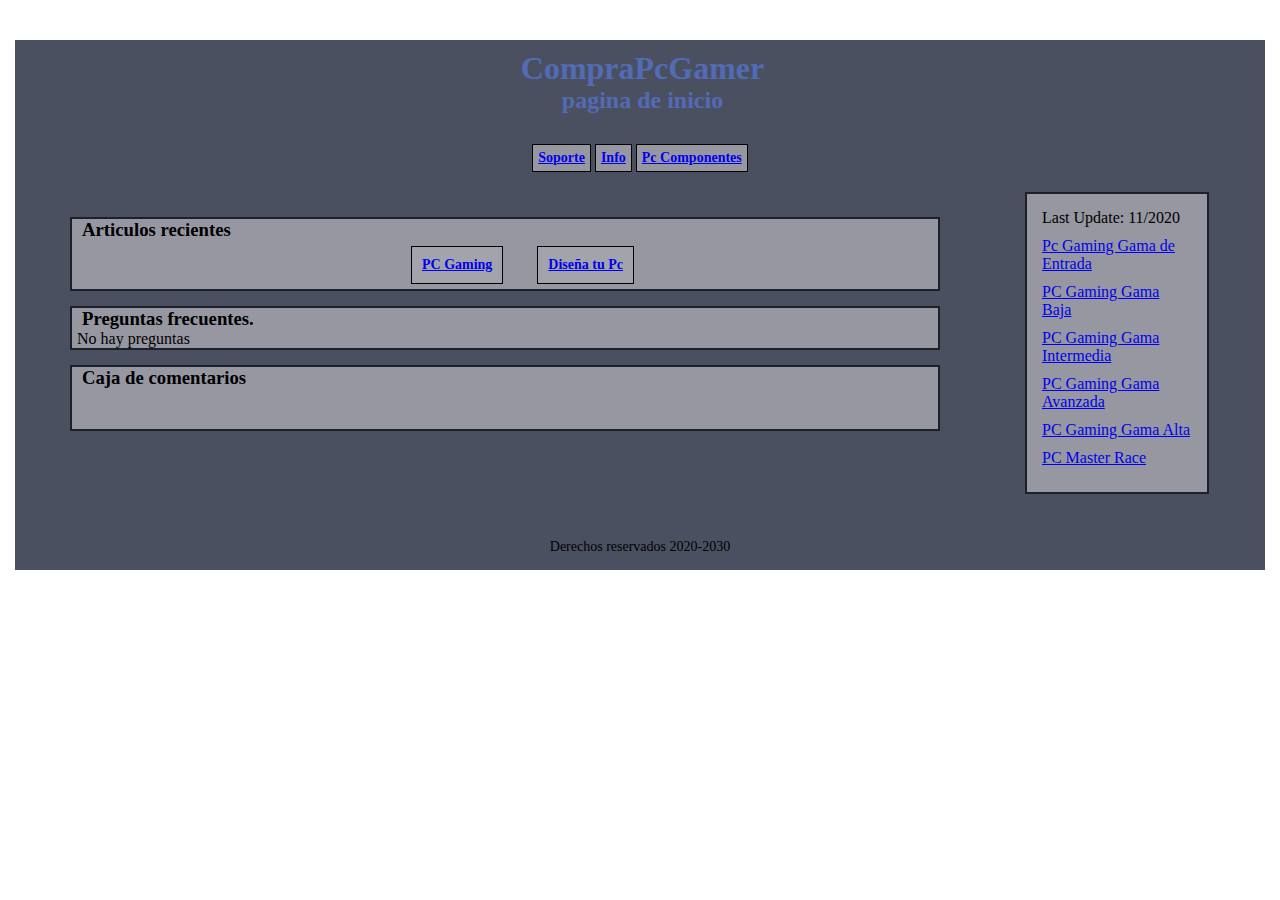
<file: index.html>
<!DOCTYPE html>
<html lang="es">

<head>
    <title>
        CompraPcGamer - Inicio
    </title>
    <meta http-equiv="Content-Type" content="text/html; charset=utf-8" />
    <meta name="description" content="Compra tu pc gamer ideal al mejor precio o diseñalo tu mismo.">
    <meta name="author" content="Dtar380, PcComponentes">
    <meta name="keywords" content="Pc, Pc gamer, Compra, Gamer, Compra pc gamer, pc, pc gamer, compra, gamer, compra pc gamer">
    <link href="imagenes/Logo CompraPcGamer.png" type="images/x-icon" rel="shortcut icon">
    <link rel="stylesheet" href="estilos.css">
</head>

<body>
    <div>
        <header>
            <h1>
                CompraPcGamer
            </h1>
            <h2>
                pagina de inicio
            </h2>
        </header>
        <nav>
            <ul>
                <li>
                    <a href="https://www.pccomponentes.com/soporte/">Soporte</a>
                </li>
                <li>
                    <a href="info.html">Info</a>
                </li>
                <li>
                    <a href="https://www.pccomponentes.com">Pc Componentes</a>
                </li>
            </ul>
        </nav>
        <section>
            <!-- Articulo 1 -->
            <article>
                <p>
                    <h3>
                        Articulos recientes
                    </h3>
                </p>
                <p>
                    <ul class="Ul_art1">
                        <li class="Botones_li">
                            <a href="PC Gaming.html">PC Gaming</a>
                        </li>
                        <li class="Botones_li">
                            <a href="https://www.pccomponentes.com/configurador/">Diseña tu Pc</a>
                        </li>
                    </ul>
                </p>
            </article>
            <!-- Articulo 2 -->
            <article>
                <p>
                    <h3>
                        Preguntas frecuentes.
                    </h3>
                </p>
                <p>
                    No hay preguntas
                </p>
            </article>
            <!-- Articulo 3 -->
            <article>
                <p>
                    <h3>
                        Caja de comentarios
                    </h3>
                </p>
                <p>
                    <div id="disqus_thread"></div>
                    <script>
                    
                    /**
                    *  RECOMMENDED CONFIGURATION VARIABLES: EDIT AND UNCOMMENT THE SECTION BELOW TO INSERT DYNAMIC VALUES FROM YOUR PLATFORM OR CMS.
                    *  LEARN WHY DEFINING THESE VARIABLES IS IMPORTANT: https://disqus.com/admin/universalcode/#configuration-variables*/
                    /*
                    var disqus_config = function () {
                    this.page.url = PAGE_URL;  // Replace PAGE_URL with your page's canonical URL variable
                    this.page.identifier = PAGE_IDENTIFIER; // Replace PAGE_IDENTIFIER with your page's unique identifier variable
                    };
                    */
                    (function() { // DON'T EDIT BELOW THIS LINE
                    var d = document, s = d.createElement('script');
                    s.src = 'https://comprapcgamer-v2.disqus.com/embed.js';
                    s.setAttribute('data-timestamp', +new Date());
                    (d.head || d.body).appendChild(s);
                    })();
                    </script>
                    <noscript>Please enable JavaScript to view the <a href="https://disqus.com/?ref_noscript">comments powered by Disqus.</a></noscript>
                </p>
            </article>
        </section>
        <aside>
            <ul>
                <li>
                    Last Update: <time datetime="17/11/2020">11/2020</time>
                </li>
                <li>
                    <a href="PC Gaming Gama de Entrada.html">Pc Gaming Gama de Entrada</a>
                </li>
                <li>
                    <a href="PC Gaming Gama Baja.html">PC Gaming Gama Baja</a>
                </li>
                <li>
                    <a href="PC Gaming Gama Intermedia.html">PC Gaming Gama Intermedia</a>
                </li>
                <li>
                    <a href="PC Gaming Gama Avanzada.html">PC Gaming Gama Avanzada</a>
                </li>
                <li>
                    <a href="PC Gaming Gama Alta.html">PC Gaming Gama Alta</a>
                </li>
                <li>
                    <a href="PC Master Race.html">PC Master Race</a>
                </li>
            </ul>
        </aside>
        <footer>
            Derechos reservados 2020-2030
        </footer>
    </div>

</body>

</html>
</file>
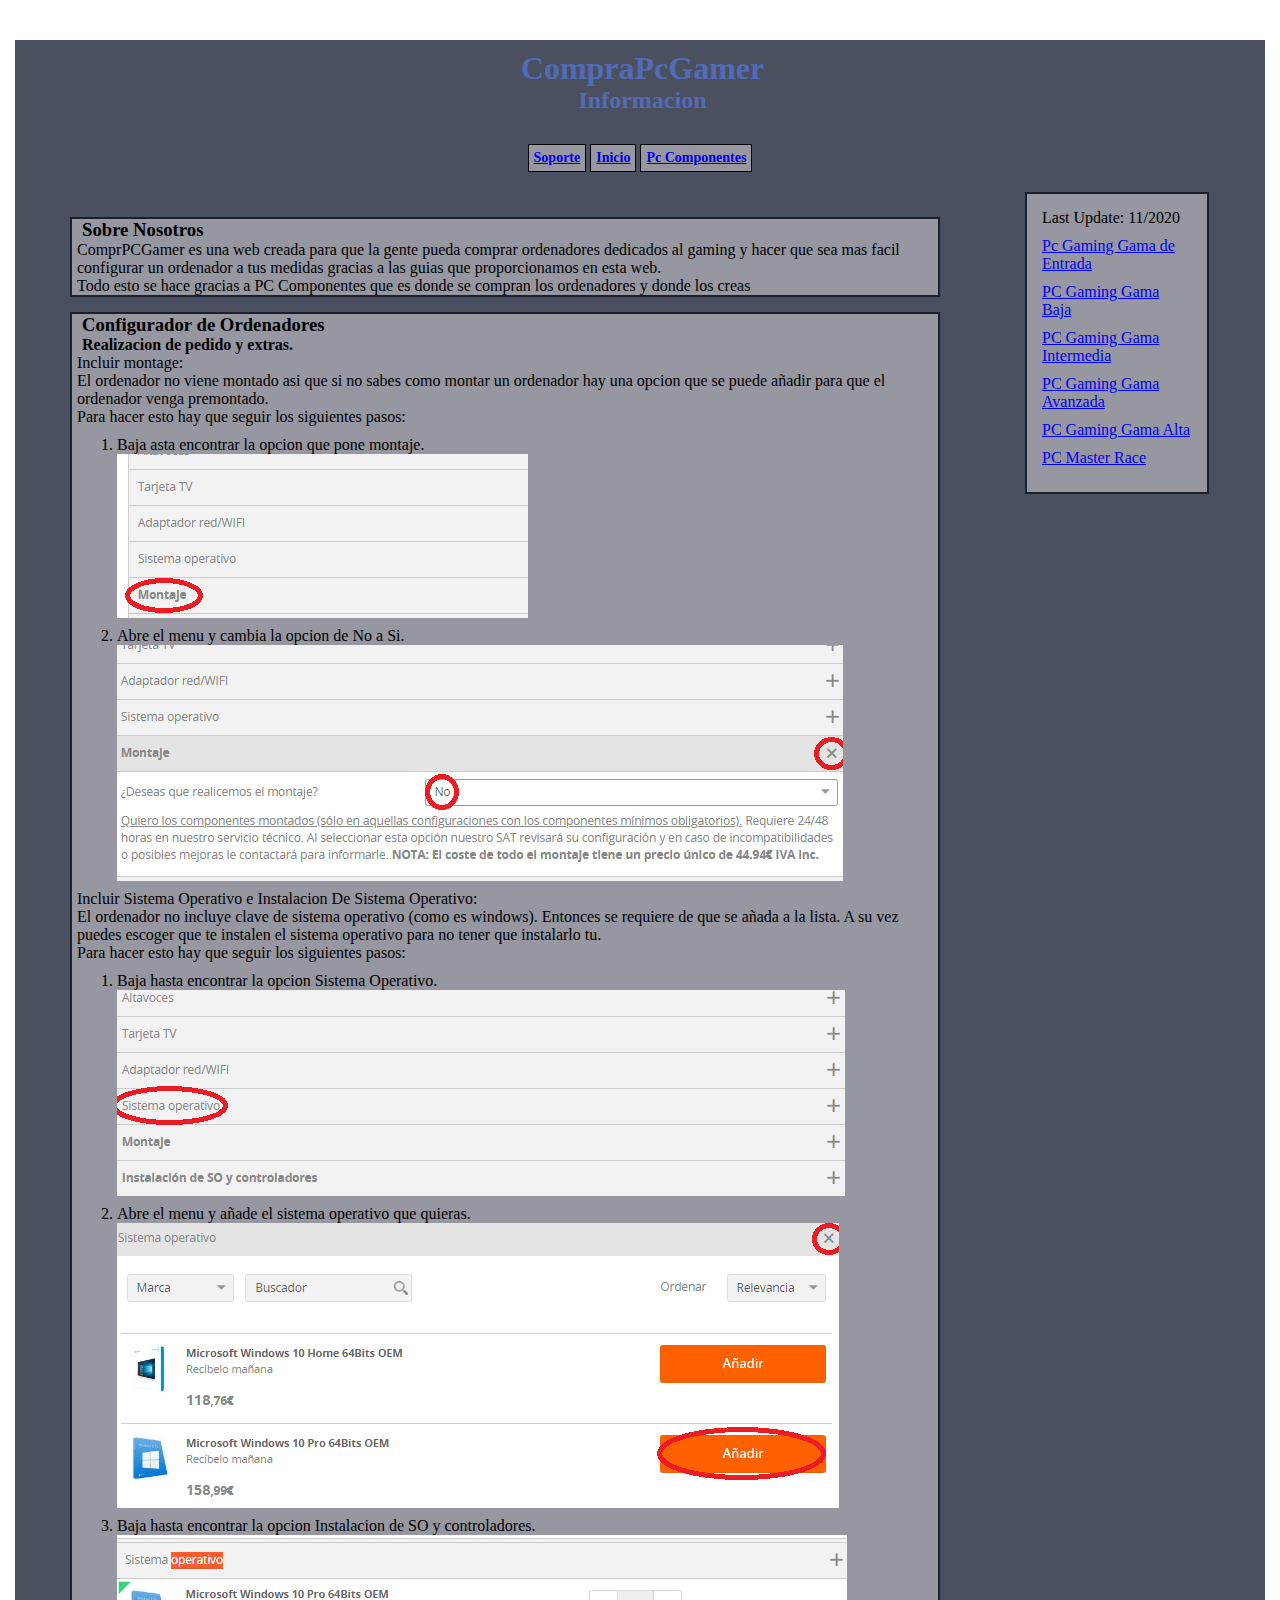
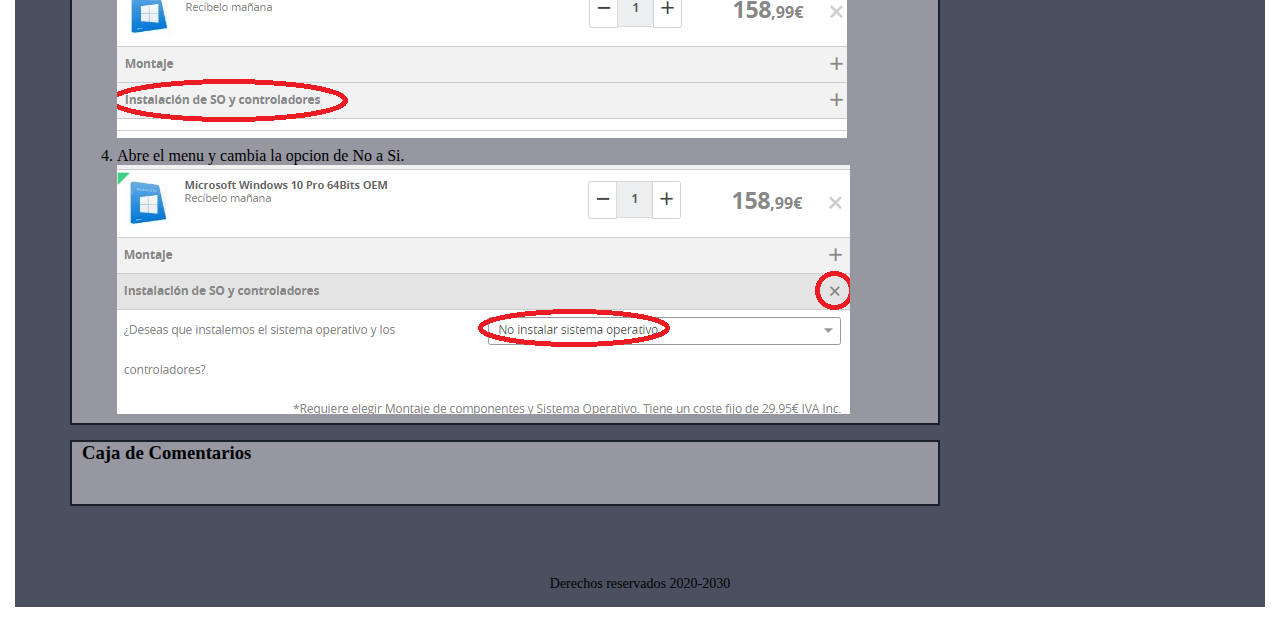
<file: info.html>
<!DOCTYPE html>

<html lang="es">

    <head>
        <title>
            CompraPcGamer - Info
        </title>
        <meta http-equiv="Content-Type" content="text/html; charset=utf-8" />
        <meta name="description" content="Compra tu pc gamer ideal al mejor precio o diseñalo tu mismo.">
        <meta name="author" content="Dtar380, PcComponentes">
        <meta name="keywords" content="Pc, Pc gamer, Compra, Gamer, Compra pc gamer, pc, pc gamer, compra, gamer, compra pc gamer">
        <link href="imagenes/Logo CompraPcGamer.png" type="images/x-icon" rel="shortcut icon">
        <link rel="stylesheet" href="estilos.css">
    </head>

    <body>
        <div>
            <header>
                <h1>
                    CompraPcGamer
                </h1>
                <h2>
                    Informacion
                </h2>
            </header>
            <nav>
                <ul>
                    <li>
                        <a href="https://www.pccomponentes.com/soporte/">Soporte</a>
                    </li>
                    <li>
                        <a href="index.html">Inicio</a>
                    </li>
                    <li>
                        <a href="https://www.pccomponentes.com">Pc Componentes</a>
                    </li>
                </ul>
            </nav>
            <section>
                <!-- Articulo 1 -->
                <article>
                    <p>
                        <h3>
                            Sobre Nosotros
                        </h3>
                    </p>
                    <p>
                        ComprPCGamer es una web creada para que la gente pueda comprar ordenadores dedicados al 
                        gaming y hacer que sea mas facil configurar un ordenador a tus medidas gracias a las 
                        guias que proporcionamos en esta web.
                        <br>
                        Todo esto se hace gracias a PC Componentes que es donde se compran los ordenadores y 
                        donde los creas
                    </p>
                </article>
                <!-- Articulo 2 --><!-- Guias de pedido --> 
                <article>
                    <p>
                        <h3>
                            Configurador de Ordenadores
                        </h3>
                    </p>
                    <p>
                        <h4>
                            Realizacion de pedido y extras.
                        </h4>
                            Incluir montage:
                            <br>
                            El ordenador no viene montado asi que si no sabes como montar un ordenador hay 
                            una opcion que se puede añadir para que el ordenador venga premontado.
                            <br>
                            Para hacer esto hay que seguir los siguientes pasos:
                            <ol>
                                <li>
                                    Baja asta encontrar la opcion que pone montaje.
                                    <br>
                                    <img src="Imagenes/ConfigMont1.png">
                                </li>
                                <li>
                                    Abre el menu y cambia la opcion de No a Si.
                                    <br>
                                    <img src="Imagenes/ConfigMont2.png">
                                </li>
                            </ol>
                            Incluir Sistema Operativo e Instalacion De Sistema Operativo:
                            <br>
                            El ordenador no incluye clave de sistema operativo (como es windows). Entonces se
                            requiere de que se añada a la lista. A su vez puedes escoger que te instalen el
                            sistema operativo para no tener que instalarlo tu.
                            <br>
                            Para hacer esto hay que seguir los siguientes pasos:
                            <ol>
                                <li>
                                    Baja hasta encontrar la opcion Sistema Operativo.
                                    <br>
                                    <img src="Imagenes/ConfigSO1.png">
                                </li>
                                <li>
                                    Abre el menu y añade el sistema operativo que quieras.
                                    <br>
                                    <img src="Imagenes/ConfigOS2.png">
                                </li>
                                <li>
                                    Baja hasta encontrar la opcion Instalacion de SO y controladores.
                                    <br>
                                    <img src="Imagenes/ConfigSO3.png">
                                </li>
                                <li>
                                    Abre el menu y cambia la opcion de No a Si.
                                    <br>
                                    <img src="Imagenes/ConfigSO4.png">
                                </li>
                            </ol>
                    </p>
                </article>
                <!-- Articulo 3 -->
                <article>
                    <p>
                        <h3>
                            Caja de Comentarios
                        </h3>
                    </p>
                    <p>
                        <div id="disqus_thread"></div>
                        <script>
                        
                        /**
                        *  RECOMMENDED CONFIGURATION VARIABLES: EDIT AND UNCOMMENT THE SECTION BELOW TO INSERT DYNAMIC VALUES FROM YOUR PLATFORM OR CMS.
                        *  LEARN WHY DEFINING THESE VARIABLES IS IMPORTANT: https://disqus.com/admin/universalcode/#configuration-variables*/
                        /*
                        var disqus_config = function () {
                        this.page.url = PAGE_URL;  // Replace PAGE_URL with your page's canonical URL variable
                        this.page.identifier = PAGE_IDENTIFIER; // Replace PAGE_IDENTIFIER with your page's unique identifier variable
                        };
                        */
                        (function() { // DON'T EDIT BELOW THIS LINE
                        var d = document, s = d.createElement('script');
                        s.src = 'https://comprapcgamer-v2.disqus.com/embed.js';
                        s.setAttribute('data-timestamp', +new Date());
                        (d.head || d.body).appendChild(s);
                        })();
                        </script>
                        <noscript>Please enable JavaScript to view the <a href="https://disqus.com/?ref_noscript">comments powered by Disqus.</a></noscript>
                    </p>
                </article>
            </section>
            <aside>
                <ul>
                    <li>
                        Last Update: <time datetime="17/11/2020">11/2020</time>
                    </li>
                    <li>
                        <a href="PC Gaming Gama de Entrada.html">Pc Gaming Gama de Entrada</a>
                    </li>
                    <li>
                        <a href="PC Gaming Gama Baja.html">PC Gaming Gama Baja</a>
                    </li>
                    <li>
                        <a href="PC Gaming Gama Intermedia.html">PC Gaming Gama Intermedia</a>
                    </li>
                    <li>
                        <a href="PC Gaming Gama Avanzada.html">PC Gaming Gama Avanzada</a>
                    </li>
                    <li>
                        <a href="PC Gaming Gama Alta.html">PC Gaming Gama Alta</a>
                    </li>
                    <li>
                        <a href="PC Master Race.html">PC Master Race</a>
                    </li>
                </ul>
            </aside>
            <footer>
                Derechos reservados 2020-2030
            </footer>
        </div>
    </body>

</html>
</file>
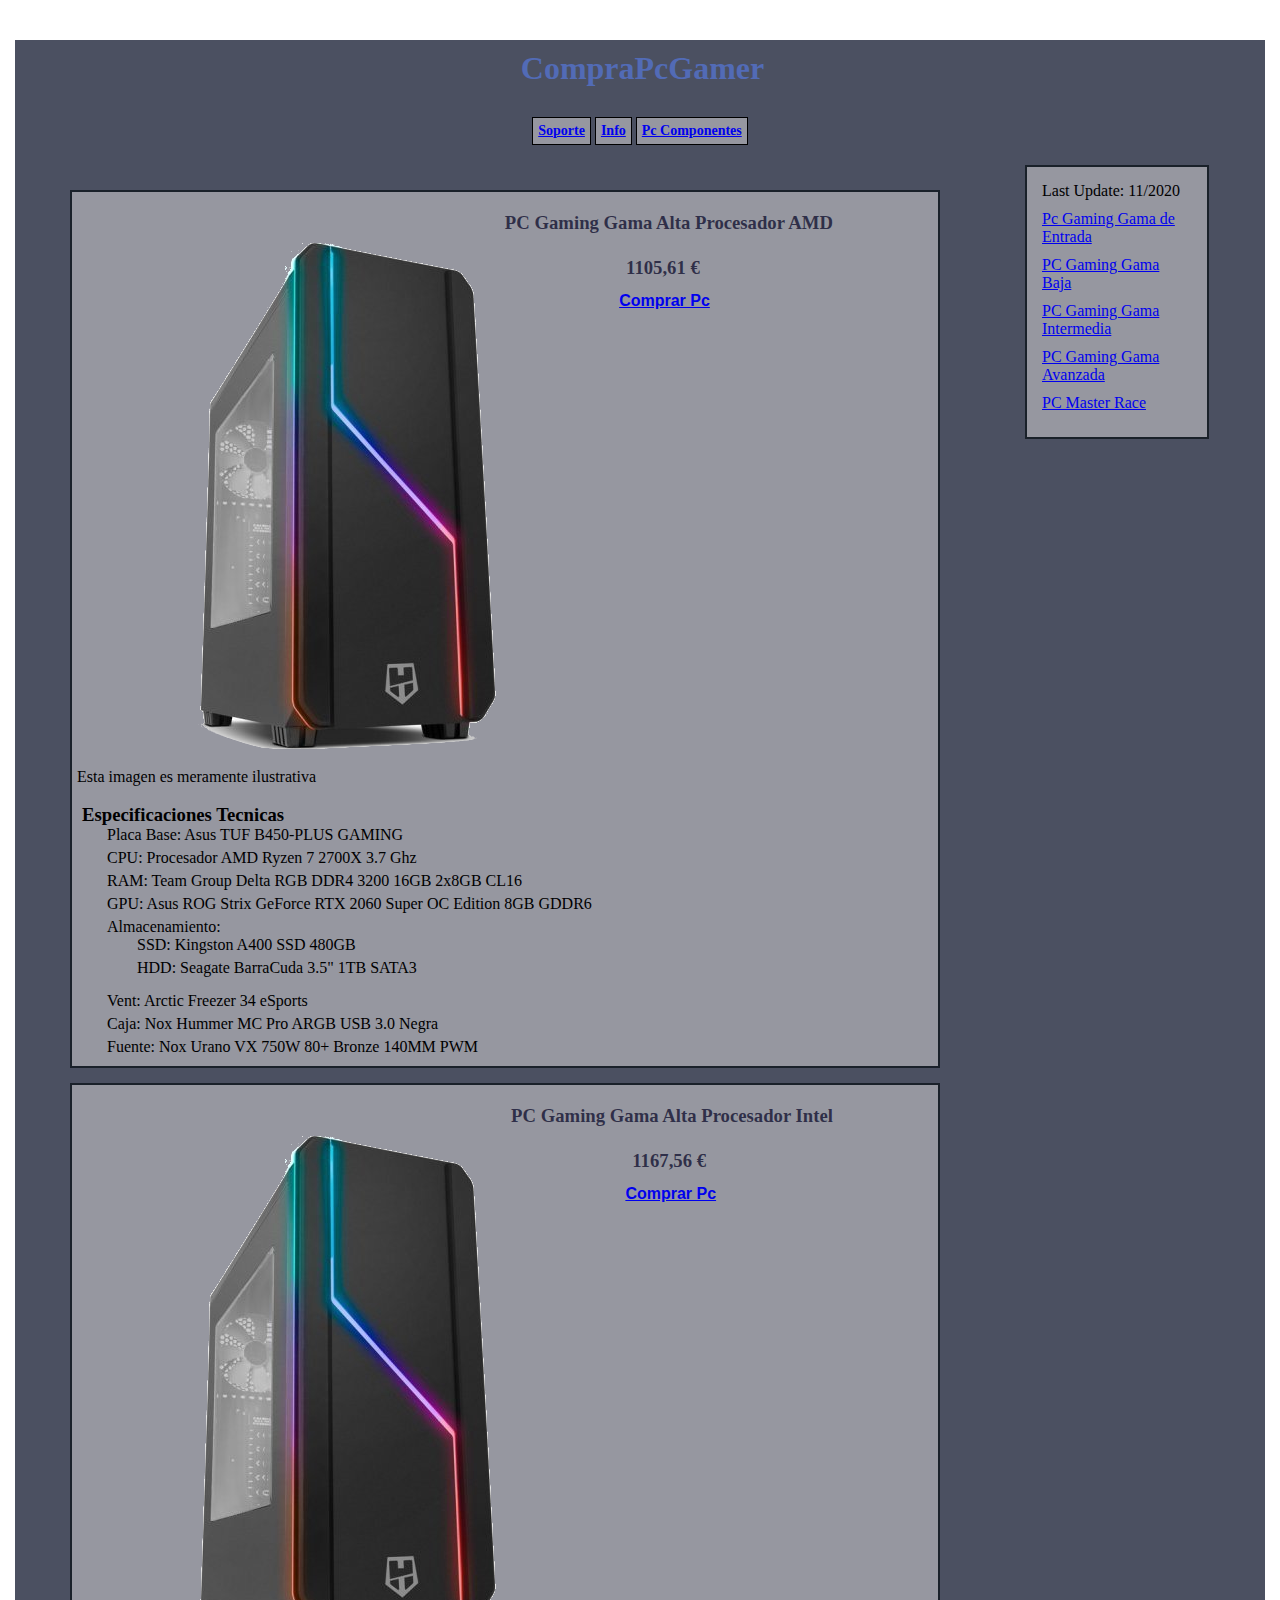
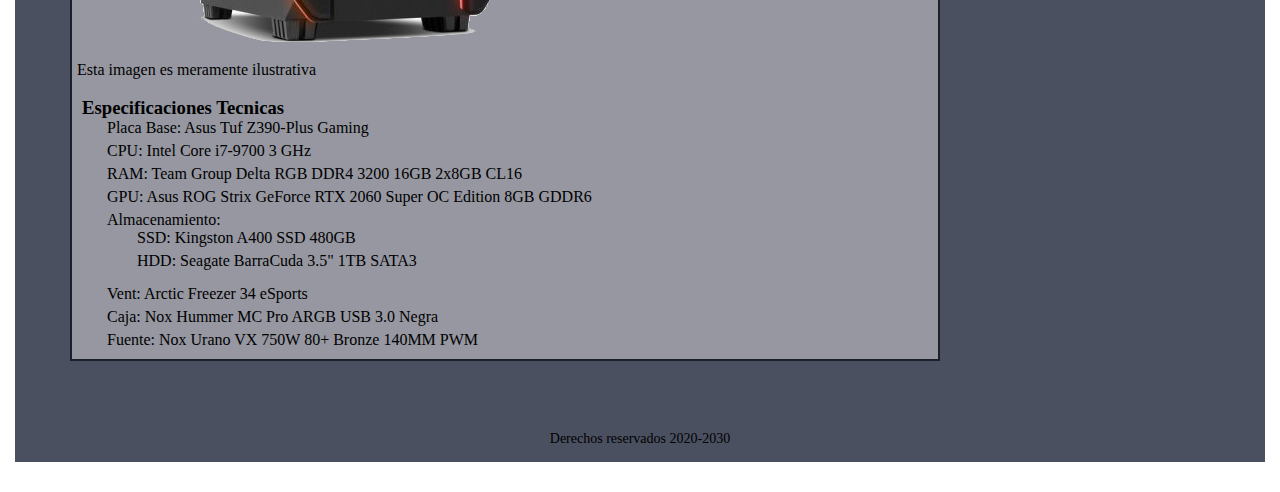
<file: PC Gaming Gama Alta.html>
<!DOCTYPE html>

<html lang="es">

    <head>
        <title>
            CompraPcGamer - Tienda
        </title>
        <meta http-equiv="Content-Type" content="text/html; charset=utf-8" />
        <meta name="description" content="Compra tu pc gamer ideal al mejor precio o diseñalo tu mismo.">
        <meta name="author" content="Dtar380, PcComponentes">
        <meta name="keywords" content="Pc, Pc gamer, Compra, Gamer, Compra pc gamer, pc, pc gamer, compra, gamer, compra pc gamer">
        <link href="imagenes/Logo CompraPcGamer.png" type="images/x-icon" rel="shortcut icon">
        <link rel="stylesheet" href="estilos.css">
    </head>

    <body>
        <div>
            <header>
                <h1>
                    CompraPcGamer
                </h1>
            </header>
            <nav>
                <ul>
                    <li>
                        <a href="https://www.pccomponentes.com/soporte/">Soporte</a>
                    </li>
                    <li>
                        <a href="info.html">Info</a>
                    </li>
                    <li>
                        <a href="https://www.pccomponentes.com">Pc Componentes</a>
                    </li>
                </ul>
            </nav>
            <section>
                <article>
                    <p>
                        <h3 class="titulopc">
                            PC Gaming Gama Alta Procesador AMD
                        </h3>
                        <h3 class="preciopc">
                            1105,61 €
                        </h3>
                        <h4 class="enlacepc">
                            <a href="https://www.pccomponentes.com/configurador/Fa7e8264D">Comprar Pc</a>
                        </h4>
                    </p>
                    <p>
                        <img src="Imagenes/Caja PC Gaming GAt.png">
                        <br>
                        <font size="3">
                            Esta imagen es meramente ilustrativa
                        </font>
                        <br>
                        <br>
                        <h3>
                            Especificaciones Tecnicas
                        </h3>
                        <ul>
                            <li>
                                Placa Base: Asus TUF B450-PLUS GAMING
                            </li>
                            <li>
                                CPU: Procesador AMD Ryzen 7 2700X 3.7 Ghz
                            </li>
                            <li>
                                RAM: Team Group Delta RGB DDR4 3200 16GB 2x8GB CL16
                            </li>
                            <li>
                                GPU: Asus ROG Strix GeForce RTX 2060 Super OC Edition 8GB GDDR6
                            </li>
                            <li>
                                Almacenamiento:
                                <ul>
                                    <li>
                                        SSD: Kingston A400 SSD 480GB
                                    </li>
                                    <li>
                                        HDD: Seagate BarraCuda 3.5" 1TB SATA3
                                    </li>
                                </ul>
                            </li>
                            <li>
                                Vent: Arctic Freezer 34 eSports
                            </li>
                            <li>
                                Caja: Nox Hummer MC Pro ARGB USB 3.0 Negra
                            </li>
                            <li>
                                Fuente: Nox Urano VX 750W 80+ Bronze 140MM PWM
                            </li>
                        </ul>
                    </p>
                </article>
                <article>
                    <p>
                        <h3 class="titulopc">
                            PC Gaming Gama Alta Procesador Intel
                        </h3>
                        <h3 class="preciopc">
                            1167,56 €
                        </h3>
                        <h4 class="enlacepc">
                            <a href="https://www.pccomponentes.com/configurador/Da5f051fA">Comprar Pc</a>
                        </h4>
                    </p>
                    <p>
                        <img src="Imagenes/Caja PC Gaming GAt.png">
                        <br>
                        <font size="3">
                            Esta imagen es meramente ilustrativa
                        </font>
                        <br>
                        <br>
                        <h3>
                            Especificaciones Tecnicas
                        </h3>
                        <ul>
                            <li>
                                Placa Base: Asus Tuf Z390-Plus Gaming
                            </li>
                            <li>
                                CPU: Intel Core i7-9700 3 GHz
                            </li>
                            <li>
                                RAM: Team Group Delta RGB DDR4 3200 16GB 2x8GB CL16
                            </li>
                            <li>
                                GPU: Asus ROG Strix GeForce RTX 2060 Super OC Edition 8GB GDDR6
                            </li>
                            <li>
                                Almacenamiento:
                                <ul>
                                    <li>
                                        SSD: Kingston A400 SSD 480GB
                                    </li>
                                    <li>
                                        HDD: Seagate BarraCuda 3.5" 1TB SATA3
                                    </li>
                                </ul>
                            </li>
                            <li>
                                Vent: Arctic Freezer 34 eSports
                            </li>
                            <li>
                                Caja: Nox Hummer MC Pro ARGB USB 3.0 Negra
                            </li>
                            <li>
                                Fuente: Nox Urano VX 750W 80+ Bronze 140MM PWM
                            </li>
                        </ul>
                    </p>
                </article>
            </section>
            <aside>
                <ul>
                    <li>
                        Last Update: <time datetime="17/11/2020">11/2020</time>
                    </li>
                    <li>
                        <a href="PC Gaming Gama de Entrada.html">Pc Gaming Gama de Entrada</a>
                    </li>
                    <li>
                        <a href="PC Gaming Gama Baja.html">PC Gaming Gama Baja</a>
                    </li>
                    <li>
                        <a href="PC Gaming Gama Intermedia.html">PC Gaming Gama Intermedia</a>
                    </li>
                    <li>
                        <a href="PC Gaming Gama Avanzada.html">PC Gaming Gama Avanzada</a>
                    </li>
                    <li>
                        <a href="PC Master Race.html">PC Master Race</a>
                    </li>
                </ul>
            </aside>
            <footer>
                Derechos reservados 2020-2030
            </footer>
        </div>
    </body>

</html>
</file>
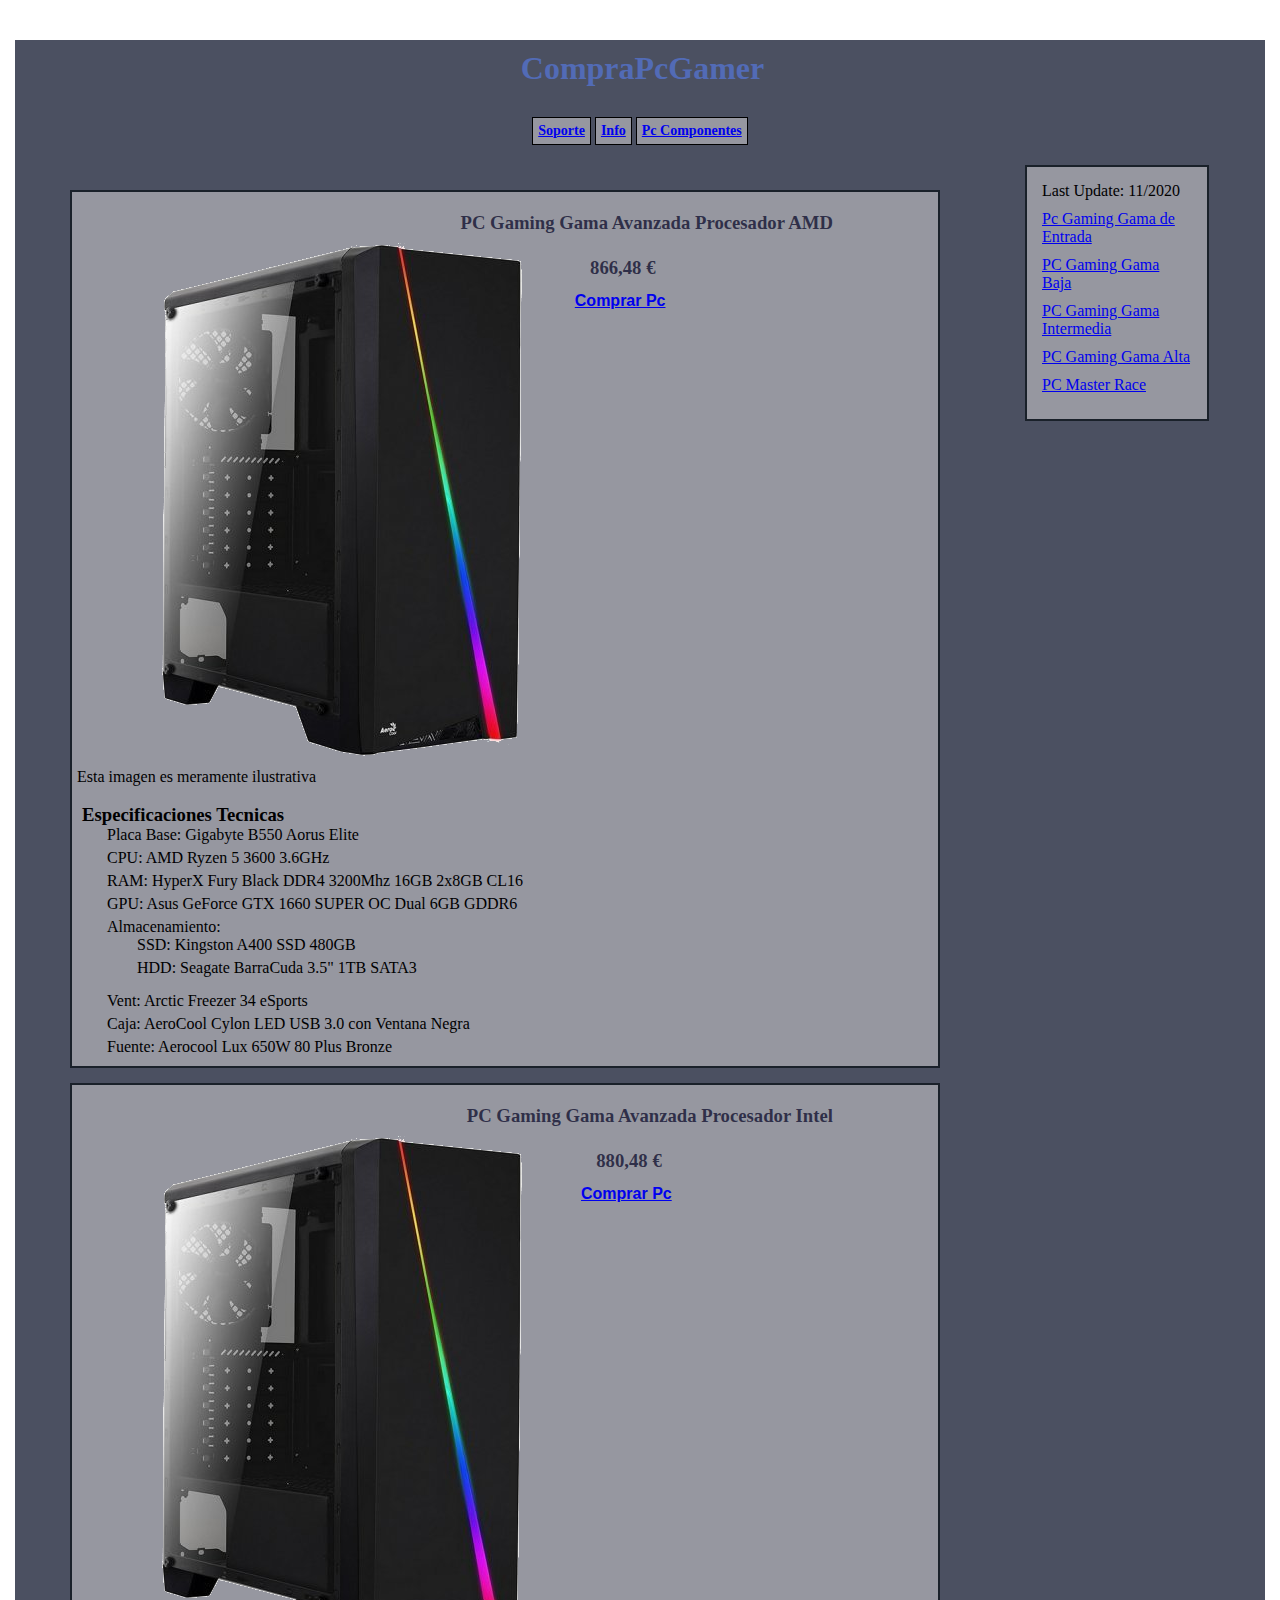
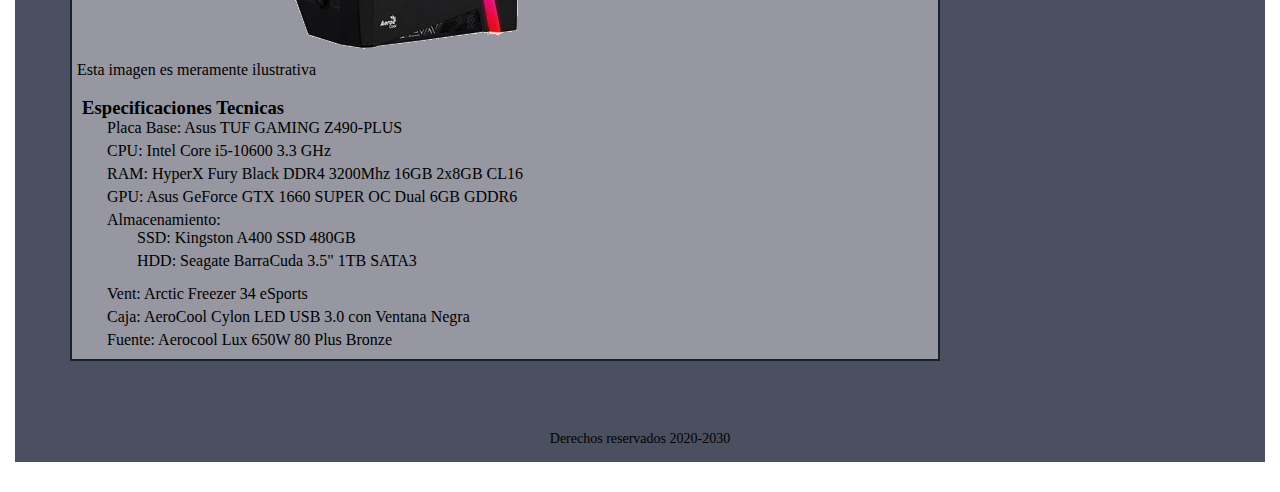
<file: PC Gaming Gama Avanzada.html>
<!DOCTYPE html>

<html lang="es">

    <head>
        <title>
            CompraPcGamer - Tienda
        </title>
        <meta http-equiv="Content-Type" content="text/html; charset=utf-8" />
        <meta name="description" content="Compra tu pc gamer ideal al mejor precio o diseñalo tu mismo.">
        <meta name="author" content="Dtar380, PcComponentes">
        <meta name="keywords" content="Pc, Pc gamer, Compra, Gamer, Compra pc gamer, pc, pc gamer, compra, gamer, compra pc gamer">
        <link href="imagenes/Logo CompraPcGamer.png" type="images/x-icon" rel="shortcut icon">
        <link rel="stylesheet" href="estilos.css">
    </head>

    <body>
        <div>
            <header>
                <h1>
                    CompraPcGamer
                </h1>
            </header>
            <nav>
                <ul>
                    <li>
                        <a href="https://www.pccomponentes.com/soporte/">Soporte</a>
                    </li>
                    <li>
                        <a href="info.html">Info</a>
                    </li>
                    <li>
                        <a href="https://www.pccomponentes.com">Pc Componentes</a>
                    </li>
                </ul>
            </nav>
            <section>
                <article>
                    <p>
                        <h3 class="titulopc">
                            PC Gaming Gama Avanzada Procesador AMD
                        </h3>
                        <h3 class="preciopc">
                            866,48 €
                        </h3>
                        <h4 class="enlacepc">
                            <a href="https://www.pccomponentes.com/configurador/2fA97e1fF">Comprar Pc</a>
                        </h4>
                    </p>
                    <p>
                        <img src="Imagenes/Caja PC Gaming GAv.png">
                        <br>
                        <font size="3">
                            Esta imagen es meramente ilustrativa
                        </font>
                        <br>
                        <br>
                        <h3>
                            Especificaciones Tecnicas
                        </h3>
                        <ul>
                            <li>
                                Placa Base: Gigabyte B550 Aorus Elite
                            </li>
                            <li>
                                CPU: AMD Ryzen 5 3600 3.6GHz
                            </li>
                            <li>
                                RAM: HyperX Fury Black DDR4 3200Mhz 16GB 2x8GB CL16
                            </li>
                            <li>
                                GPU: Asus GeForce GTX 1660 SUPER OC Dual 6GB GDDR6
                            </li>
                            <li>
                                Almacenamiento:
                                <ul>
                                    <li>
                                        SSD: Kingston A400 SSD 480GB
                                    </li>
                                    <li>
                                        HDD: Seagate BarraCuda 3.5" 1TB SATA3
                                    </li>
                                </ul>
                            </li>
                            <li>
                                Vent: Arctic Freezer 34 eSports
                            </li>
                            <li>
                                Caja: AeroCool Cylon LED USB 3.0 con Ventana Negra
                            </li>
                            <li>
                                Fuente: Aerocool Lux 650W 80 Plus Bronze
                            </li>
                        </ul>
                    </p>
                </article>
                <article>
                    <p>
                        <h3 class="titulopc">
                            PC Gaming Gama Avanzada Procesador Intel
                        </h3>
                        <h3 class="preciopc">
                            880,48 €
                        </h3>
                        <h4 class="enlacepc">
                            <a href="https://www.pccomponentes.com/configurador/4573Ad279">Comprar Pc</a>
                        </h4>
                    </p>
                    <p>
                        <img src="Imagenes/Caja PC Gaming GAv.png">
                        <br>
                        <font size="3">
                            Esta imagen es meramente ilustrativa
                        </font>
                        <br>
                        <br>
                        <h3>
                            Especificaciones Tecnicas
                        </h3>
                        <ul>
                            <li>
                                Placa Base: Asus TUF GAMING Z490-PLUS
                            </li>
                            <li>
                                CPU: Intel Core i5-10600 3.3 GHz
                            </li>
                            <li>
                                RAM: HyperX Fury Black DDR4 3200Mhz 16GB 2x8GB CL16
                            </li>
                            <li>
                                GPU: Asus GeForce GTX 1660 SUPER OC Dual 6GB GDDR6
                            </li>
                            <li>
                                Almacenamiento:
                                <ul>
                                    <li>
                                        SSD: Kingston A400 SSD 480GB
                                    </li>
                                    <li>
                                        HDD: Seagate BarraCuda 3.5" 1TB SATA3
                                    </li>
                                </ul>
                            </li>
                            <li>
                                Vent: Arctic Freezer 34 eSports
                            </li>
                            <li>
                                Caja: AeroCool Cylon LED USB 3.0 con Ventana Negra
                            </li>
                            <li>
                                Fuente: Aerocool Lux 650W 80 Plus Bronze
                            </li>
                        </ul>
                    </p>
                </article>
            </section>
            <aside>
                <ul>
                    <li>
                        Last Update: <time datetime="17/11/2020">11/2020</time>
                    </li>
                    <li>
                        <a href="PC Gaming Gama de Entrada.html">Pc Gaming Gama de Entrada</a>
                    </li>
                    <li>
                        <a href="PC Gaming Gama Baja.html">PC Gaming Gama Baja</a>
                    </li>
                    <li>
                        <a href="PC Gaming Gama Intermedia.html">PC Gaming Gama Intermedia</a>
                    </li>
                    <li>
                        <a href="PC Gaming Gama Alta.html">PC Gaming Gama Alta</a>
                    </li>
                    <li>
                        <a href="PC Master Race.html">PC Master Race</a>
                    </li>
                </ul>
            </aside>
            <footer>
                Derechos reservados 2020-2030
            </footer>
        </div>
    </body>

</html>
</file>
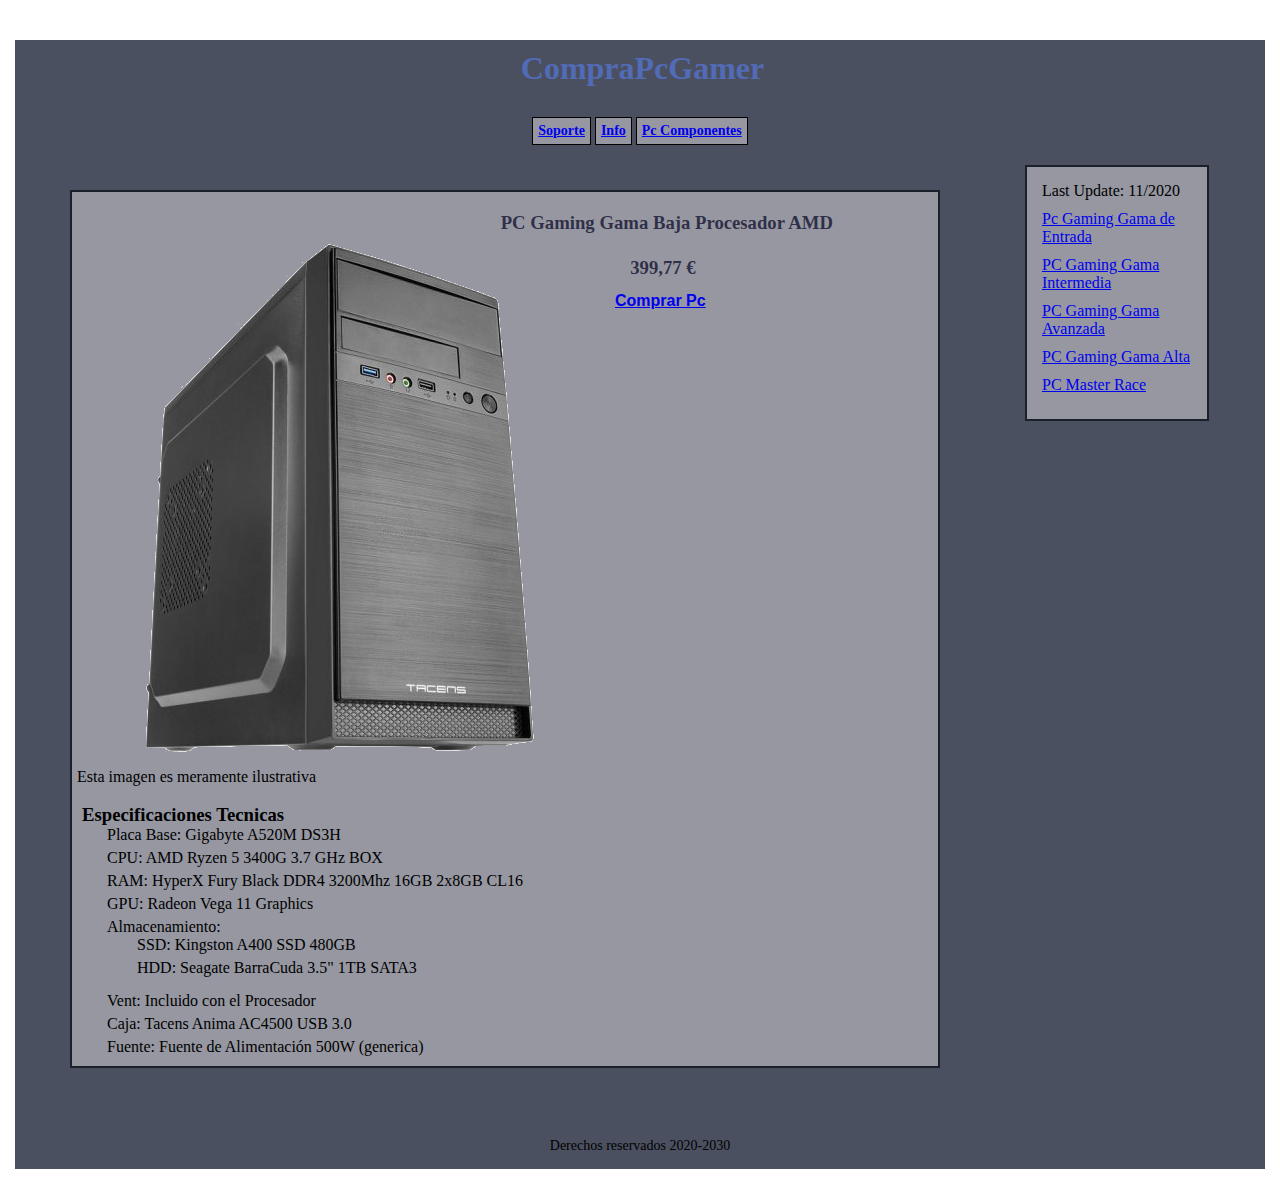
<file: PC Gaming Gama Baja.html>
<!DOCTYPE html>

<html lang="es">

    <head>
        <title>
            CompraPcGamer - Tienda
        </title>
        <meta http-equiv="Content-Type" content="text/html; charset=utf-8" />
        <meta name="description" content="Compra tu pc gamer ideal al mejor precio o diseñalo tu mismo.">
        <meta name="author" content="Dtar380, PcComponentes">
        <meta name="keywords" content="Pc, Pc gamer, Compra, Gamer, Compra pc gamer, pc, pc gamer, compra, gamer, compra pc gamer">
        <link href="imagenes/Logo CompraPcGamer.png" type="images/x-icon" rel="shortcut icon">
        <link rel="stylesheet" href="estilos.css">
    </head>

    <body>
        <div>
            <header>
                <h1>
                    CompraPcGamer
                </h1>
            </header>
            <nav>
                <ul>
                    <li>
                        <a href="https://www.pccomponentes.com/soporte/">Soporte</a>
                    </li>
                    <li>
                        <a href="info.html">Info</a>
                    </li>
                    <li>
                        <a href="https://www.pccomponentes.com">Pc Componentes</a>
                    </li>
                </ul>
            </nav>
            <section>
                <article>
                    <p>
                        <h3 class="titulopc">
                            PC Gaming Gama Baja Procesador AMD
                        </h3>
                        <h3 class="preciopc">
                            399,77 €
                        </h3>
                        <h4 class="enlacepc">
                            <a href="https://www.pccomponentes.com/configurador/1bAa0d68B">Comprar Pc</a>
                        </h4>
                    </p>
                    <p>
                        <img src="Imagenes/Caja PC Gaming GE,GB.png">
                        <br>
                        <font size="3">
                            Esta imagen es meramente ilustrativa
                        </font>
                        <br>
                        <br>
                        <h3>
                            Especificaciones Tecnicas
                        </h3>
                        <ul>
                            <li>
                                Placa Base: Gigabyte A520M DS3H
                            </li>
                            <li>
                                CPU: AMD Ryzen 5 3400G 3.7 GHz BOX
                            </li>
                            <li>
                                RAM: HyperX Fury Black DDR4 3200Mhz 16GB 2x8GB CL16
                            </li>
                            <li>
                                GPU: Radeon Vega 11 Graphics
                            </li>
                            <li>
                                Almacenamiento:
                                <ul>
                                    <li>
                                        SSD: Kingston A400 SSD 480GB
                                    </li>
                                    <li>
                                        HDD: Seagate BarraCuda 3.5" 1TB SATA3
                                    </li>
                                </ul>
                            </li>
                            <li>
                                Vent: Incluido con el Procesador
                            </li>
                            <li>
                                Caja: Tacens Anima AC4500 USB 3.0 
                            </li>
                            <li>
                                Fuente: Fuente de Alimentación 500W (generica)
                            </li>
                        </ul>
                    </p>
                </article>
            </section>
            <aside>
                <ul>
                    <li>
                        Last Update: <time datetime="17/11/2020">11/2020</time>
                    </li>
                    <li>
                        <a href="PC Gaming Gama de Entrada.html">Pc Gaming Gama de Entrada</a>
                    </li>
                    <li>
                        <a href="PC Gaming Gama Intermedia.html">PC Gaming Gama Intermedia</a>
                    </li>
                    <li>
                        <a href="PC Gaming Gama Avanzada.html">PC Gaming Gama Avanzada</a>
                    </li>
                    <li>
                        <a href="PC Gaming Gama Alta.html">PC Gaming Gama Alta</a>
                    </li>
                    <li>
                        <a href="PC Master Race.html">PC Master Race</a>
                    </li>
                </ul>
            </aside>
            <footer>
                Derechos reservados 2020-2030
            </footer>
        </div>
    </body>

</html>
</file>
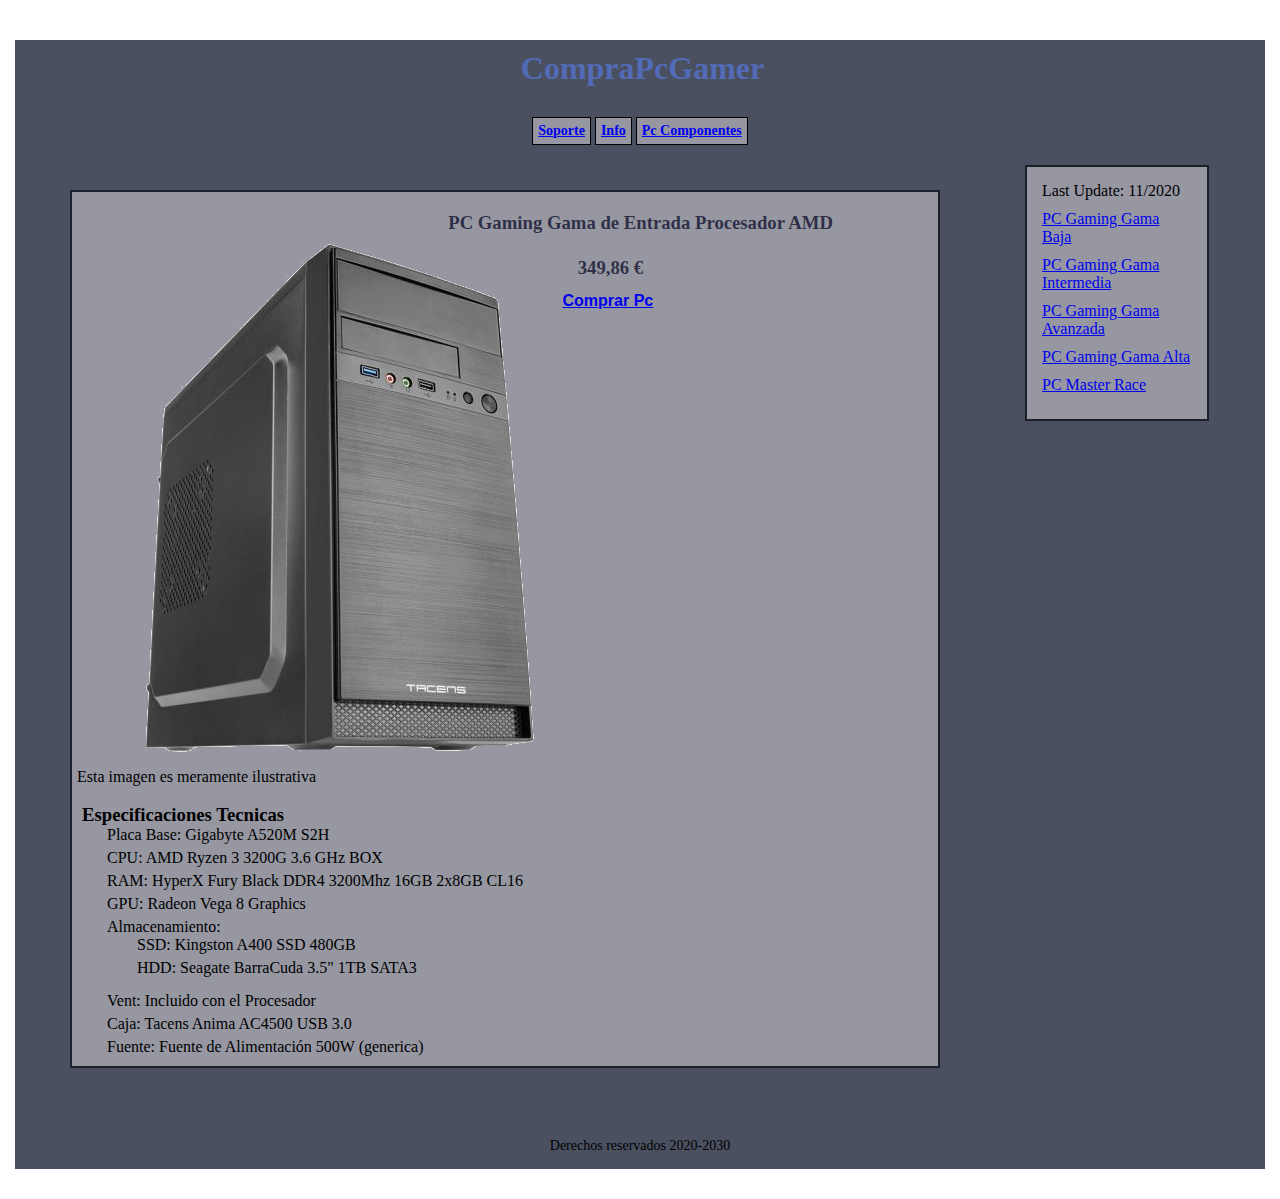
<file: PC Gaming Gama de Entrada.html>
<!DOCTYPE html>

<html lang="es">

    <head>
        <title>
            CompraPcGamer - Tienda
        </title>
        <meta http-equiv="Content-Type" content="text/html; charset=utf-8" />
        <meta name="description" content="Compra tu pc gamer ideal al mejor precio o diseñalo tu mismo.">
        <meta name="author" content="Dtar380, PcComponentes">
        <meta name="keywords" content="Pc, Pc gamer, Compra, Gamer, Compra pc gamer, pc, pc gamer, compra, gamer, compra pc gamer">
        <link href="imagenes/Logo CompraPcGamer.png" type="images/x-icon" rel="shortcut icon">
        <link rel="stylesheet" href="estilos.css">
    </head>

    <body>
        <div>
            <header>
                <h1>
                    CompraPcGamer
                </h1>
            </header>
            <nav>
                <ul>
                    <li>
                        <a href="https://www.pccomponentes.com/soporte/">Soporte</a>
                    </li>
                    <li>
                        <a href="info.html">Info</a>
                    </li>
                    <li>
                        <a href="https://www.pccomponentes.com">Pc Componentes</a>
                    </li>
                </ul>
            </nav>
            <section>
                <article>
                    <p>
                        <h3 class="titulopc">
                            PC Gaming Gama de Entrada Procesador AMD
                        </h3>
                        <h3 class="preciopc">
                            349,86 €
                        </h3>
                        <h4 class="enlacepc">
                            <a href="https://www.pccomponentes.com/configurador/F7236b614">Comprar Pc</a>
                        </h4>
                    </p>
                    <p>
                        <img src="Imagenes/Caja PC Gaming GE,GB.png">
                        <br>
                        <font size="3">
                            Esta imagen es meramente ilustrativa
                        </font>
                        <br>
                        <br>
                        <h3>
                            Especificaciones Tecnicas
                        </h3>
                        <ul>
                            <li>
                                Placa Base: Gigabyte A520M S2H
                            </li>
                            <li>
                                CPU: AMD Ryzen 3 3200G 3.6 GHz BOX
                            </li>
                            <li>
                                RAM: HyperX Fury Black DDR4 3200Mhz 16GB 2x8GB CL16
                            </li>
                            <li>
                                GPU: Radeon Vega 8 Graphics
                            </li>
                            <li>
                                Almacenamiento:
                                <ul>
                                    <li>
                                        SSD: Kingston A400 SSD 480GB
                                    </li>
                                    <li>
                                        HDD: Seagate BarraCuda 3.5" 1TB SATA3
                                    </li>
                                </ul>
                            </li>
                            <li>
                                Vent: Incluido con el Procesador
                            </li>
                            <li>
                                Caja: Tacens Anima AC4500 USB 3.0 
                            </li>
                            <li>
                                Fuente: Fuente de Alimentación 500W (generica)
                            </li>
                        </ul>
                    </p>
                </article>
            </section>
            <aside>
                <ul>
                    <li>
                        Last Update: <time datetime="17/11/2020">11/2020</time>
                    </li>
                    <li>
                        <a href="PC Gaming Gama Baja.html">PC Gaming Gama Baja</a>
                    </li>
                    <li>
                        <a href="PC Gaming Gama Intermedia.html">PC Gaming Gama Intermedia</a>
                    </li>
                    <li>
                        <a href="PC Gaming Gama Avanzada.html">PC Gaming Gama Avanzada</a>
                    </li>
                    <li>
                        <a href="PC Gaming Gama Alta.html">PC Gaming Gama Alta</a>
                    </li>
                    <li>
                        <a href="PC Master Race.html">PC Master Race</a>
                    </li>
                </ul>
            </aside>
            <footer>
                Derechos reservados 2020-2030
            </footer>
        </div>
    </body>

</html>
</file>
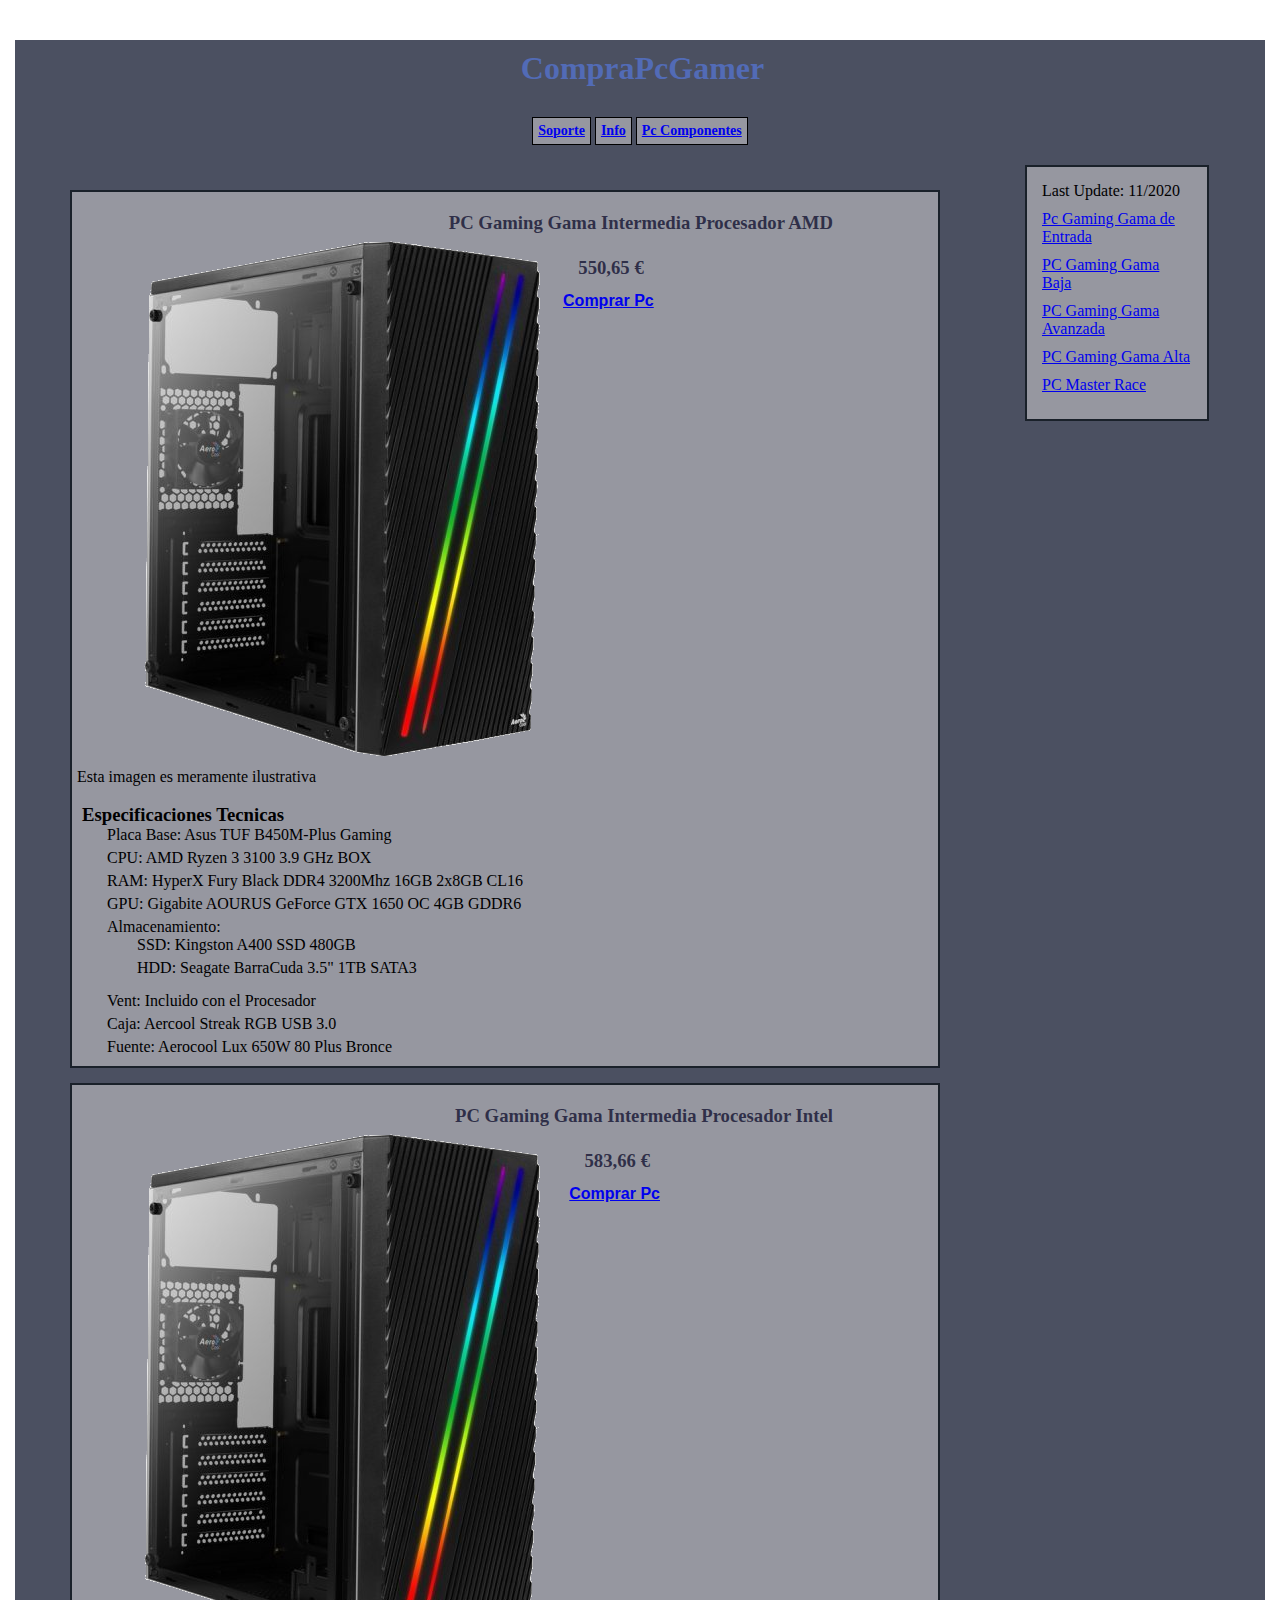
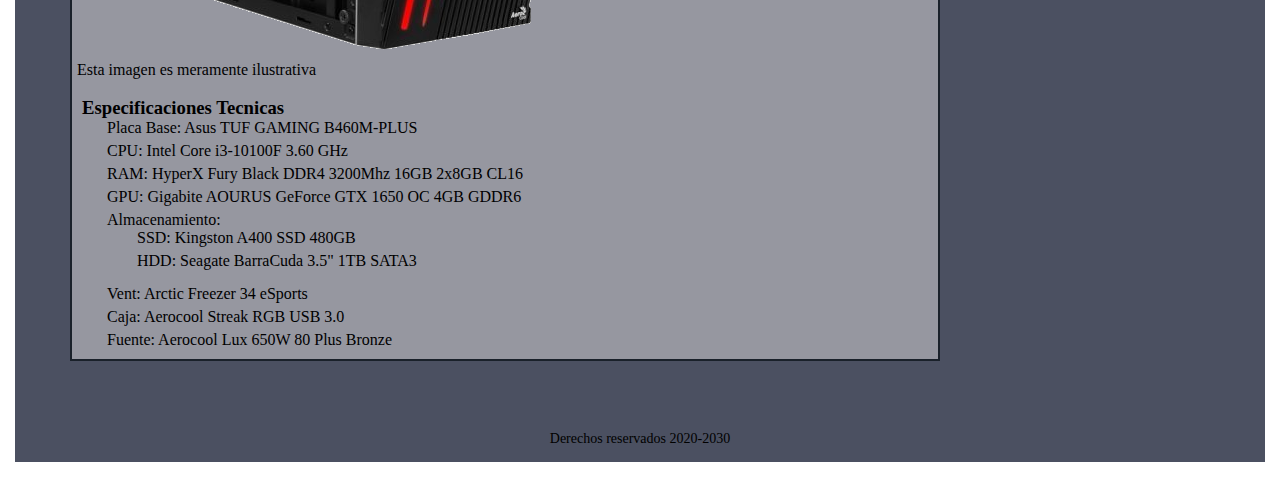
<file: PC Gaming Gama Intermedia.html>
<!DOCTYPE html>

<html lang="es">

    <head>
        <title>
            CompraPcGamer - Tienda
        </title>
        <meta http-equiv="Content-Type" content="text/html; charset=utf-8" />
        <meta name="description" content="Compra tu pc gamer ideal al mejor precio o diseñalo tu mismo.">
        <meta name="author" content="Dtar380, PcComponentes">
        <meta name="keywords" content="Pc, Pc gamer, Compra, Gamer, Compra pc gamer, pc, pc gamer, compra, gamer, compra pc gamer">
        <link href="imagenes/Logo CompraPcGamer.png" type="images/x-icon" rel="shortcut icon">
        <link rel="stylesheet" href="estilos.css">
    </head>

    <body>
        <div>
            <header>
                <h1>
                    CompraPcGamer
                </h1>
            </header>
            <nav>
                <ul>
                    <li>
                        <a href="https://www.pccomponentes.com/soporte/">Soporte</a>
                    </li>
                    <li>
                        <a href="info.html">Info</a>
                    </li>
                    <li>
                        <a href="https://www.pccomponentes.com">Pc Componentes</a>
                    </li>
                </ul>
            </nav>
            <section>
                <article>
                    <p>
                        <h3 class="titulopc">
                            PC Gaming Gama Intermedia Procesador AMD
                        </h3>
                        <h3 class="preciopc">
                            550,65 €
                        </h3>
                        <h4 class="enlacepc">
                            <a href="https://www.pccomponentes.com/configurador/D4093f444">Comprar Pc</a>
                        </h4>
                    </p>
                    <p>
                        <img src="Imagenes/Caja PC Gaming GI.png">
                        <br>
                        <font size="3">
                            Esta imagen es meramente ilustrativa
                        </font>
                        <br>
                        <br>
                        <h3>
                            Especificaciones Tecnicas
                        </h3>
                        <ul>
                            <li>
                                Placa Base: Asus TUF B450M-Plus Gaming
                            </li>
                            <li>
                                CPU: AMD Ryzen 3 3100 3.9 GHz BOX
                            </li>
                            <li>
                                RAM: HyperX Fury Black DDR4 3200Mhz 16GB 2x8GB CL16
                            </li>
                            <li>
                                GPU: Gigabite AOURUS GeForce GTX 1650 OC 4GB GDDR6
                            </li>
                            <li>
                                Almacenamiento:
                                <ul>
                                    <li>
                                        SSD: Kingston A400 SSD 480GB
                                    </li>
                                    <li>
                                        HDD: Seagate BarraCuda 3.5" 1TB SATA3
                                    </li>
                                </ul>
                            </li>
                            <li>
                                Vent: Incluido con el Procesador
                            </li>
                            <li>
                                Caja: Aercool Streak RGB USB 3.0
                            </li>
                            <li>
                                Fuente: Aerocool Lux 650W 80 Plus Bronce
                            </li>
                        </ul>
                    </p>
                </article>
                <article>
                    <p>
                        <h3 class="titulopc">
                            PC Gaming Gama Intermedia Procesador Intel
                        </h3>
                        <h3 class="preciopc">
                            583,66 €
                        </h3>
                        <h4 class="enlacepc">
                            <a href="https://www.pccomponentes.com/configurador/9f1195B0A">Comprar Pc</a>
                        </h4>
                    </p>
                    <p>
                        <img src="Imagenes/Caja PC Gaming GI.png">
                        <br>
                        <font size="3">
                            Esta imagen es meramente ilustrativa
                        </font>
                        <br>
                        <br>
                        <h3>
                            Especificaciones Tecnicas
                        </h3>
                        <ul>
                            <li>
                                Placa Base: Asus TUF GAMING B460M-PLUS
                            </li>
                            <li>
                                CPU: Intel Core i3-10100F 3.60 GHz
                            </li>
                            <li>
                                RAM: HyperX Fury Black DDR4 3200Mhz 16GB 2x8GB CL16
                            </li>
                            <li>
                                GPU: Gigabite AOURUS GeForce GTX 1650 OC 4GB GDDR6
                            </li>
                            <li>
                                Almacenamiento:
                                <ul>
                                    <li>
                                        SSD: Kingston A400 SSD 480GB
                                    </li>
                                    <li>
                                        HDD: Seagate BarraCuda 3.5" 1TB SATA3
                                    </li>
                                </ul>
                            </li>
                            <li>
                                Vent: Arctic Freezer 34 eSports
                            </li>
                            <li>
                                Caja: Aerocool Streak RGB USB 3.0
                            </li>
                            <li>
                                Fuente: Aerocool Lux 650W 80 Plus Bronze
                            </li>
                        </ul>
                    </p>
                </article>
            </section>
            <aside>
                <ul>
                    <li>
                        Last Update: <time datetime="17/11/2020">11/2020</time>
                    </li>
                    <li>
                        <a href="PC Gaming Gama de Entrada.html">Pc Gaming Gama de Entrada</a>
                    </li>
                    <li>
                        <a href="PC Gaming Gama Baja.html">PC Gaming Gama Baja</a>
                    </li>
                    <li>
                        <a href="PC Gaming Gama Avanzada.html">PC Gaming Gama Avanzada</a>
                    </li>
                    <li>
                        <a href="PC Gaming Gama Alta.html">PC Gaming Gama Alta</a>
                    </li>
                    <li>
                        <a href="PC Master Race.html">PC Master Race</a>
                    </li>
                </ul>
            </aside>
            <footer>
                Derechos reservados 2020-2030
            </footer>
        </div>
    </body>

</html>
</file>
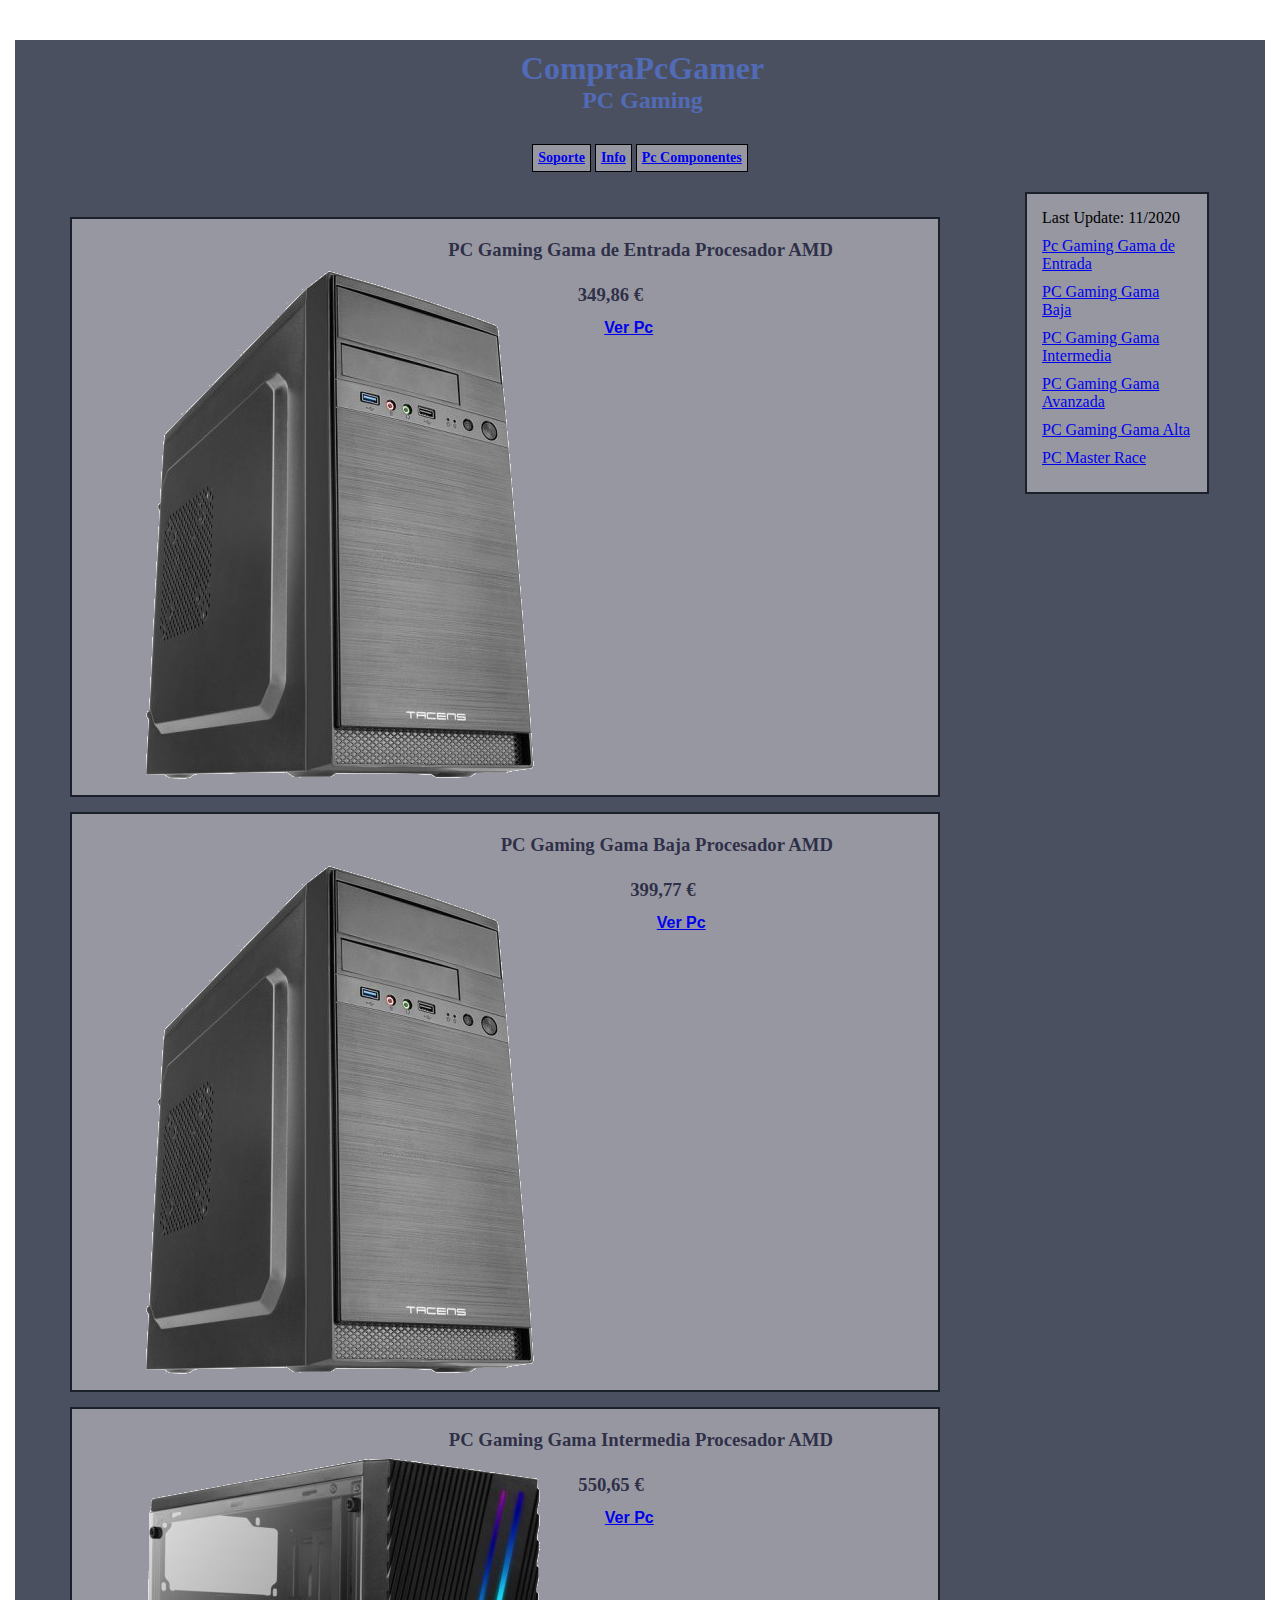
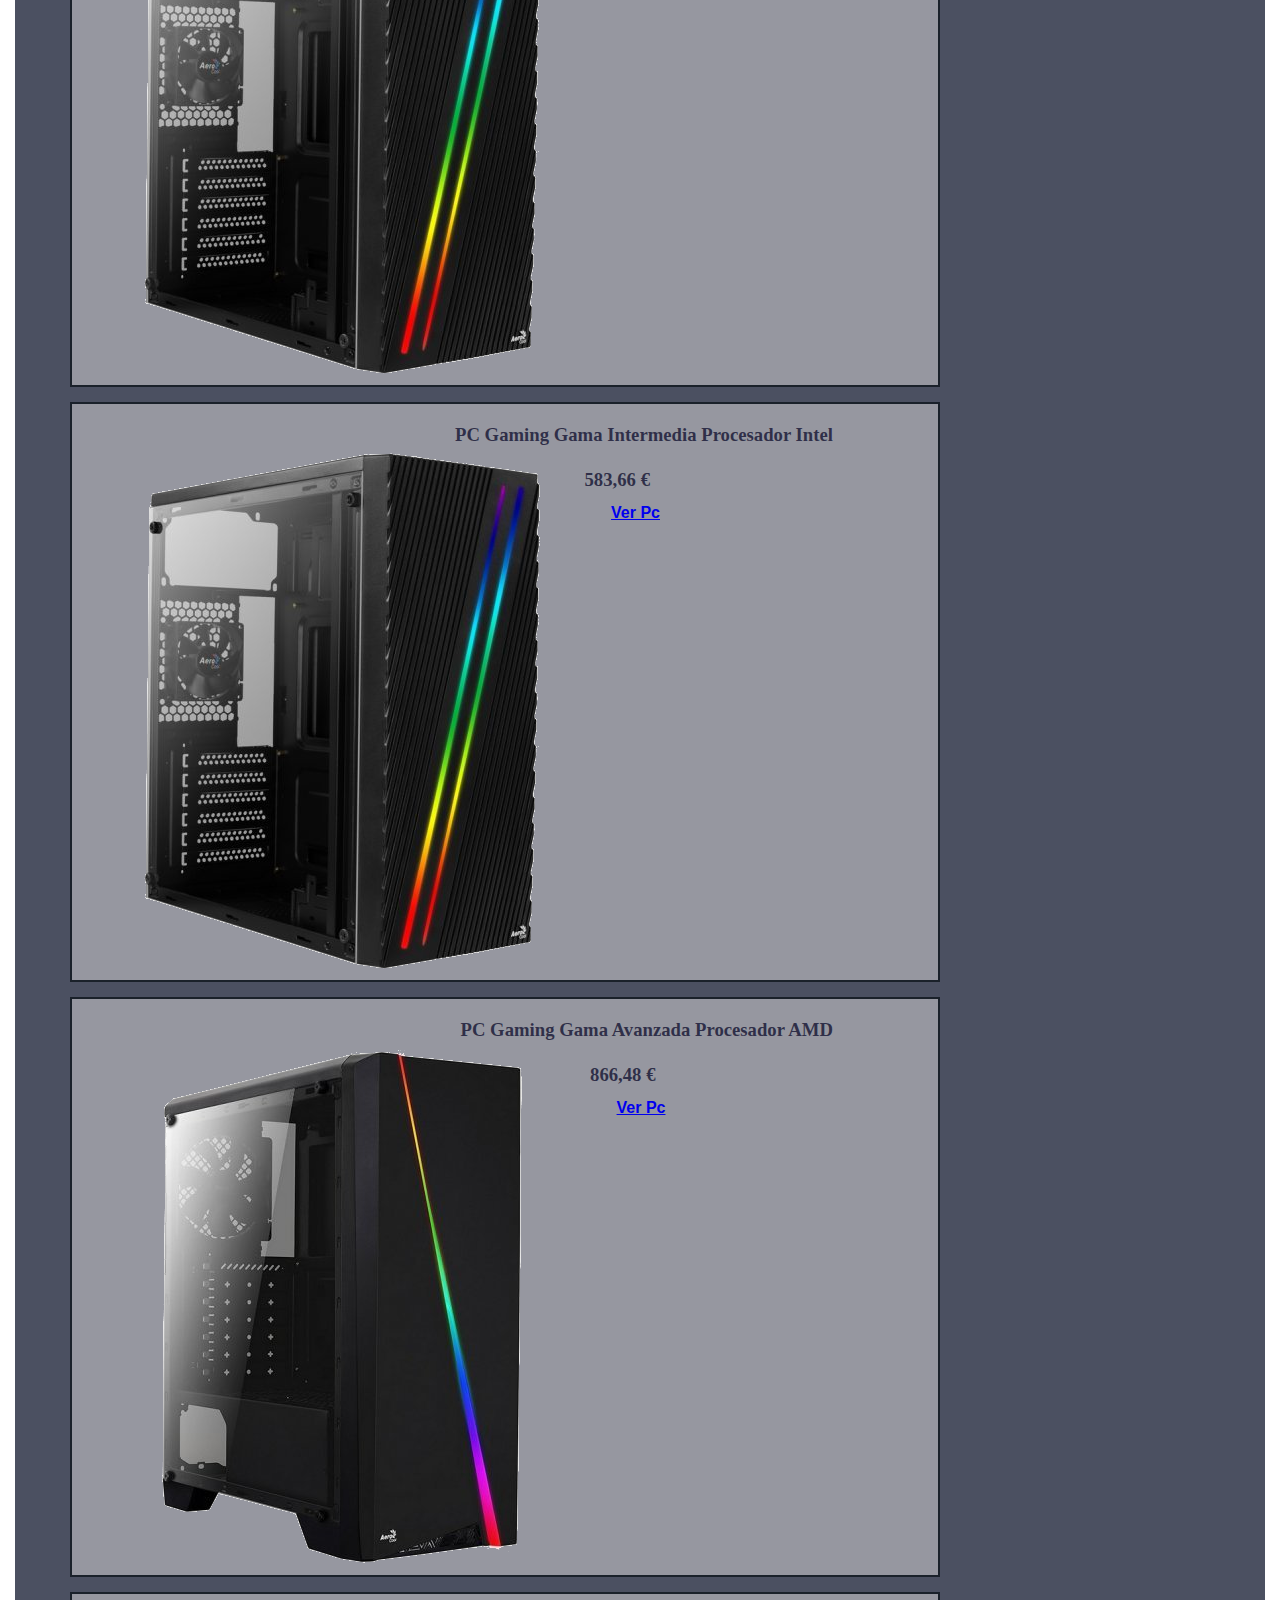
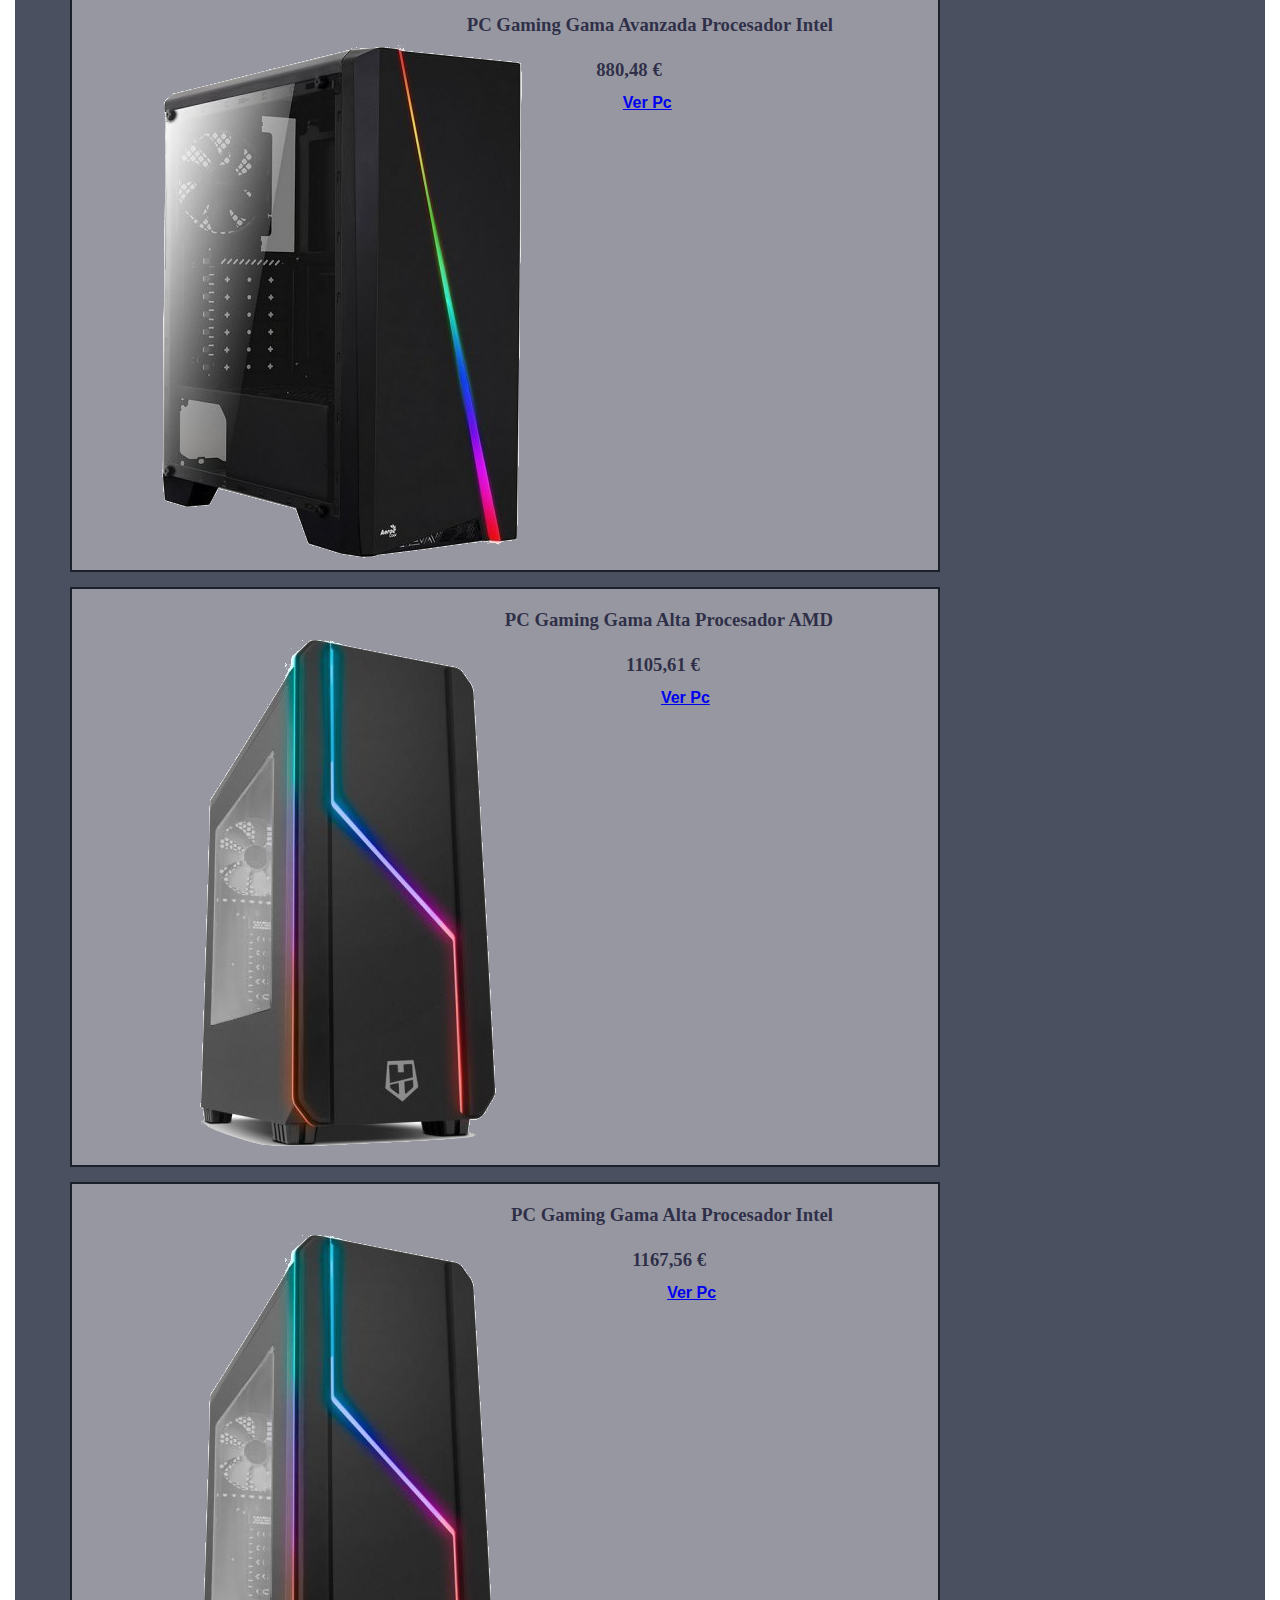
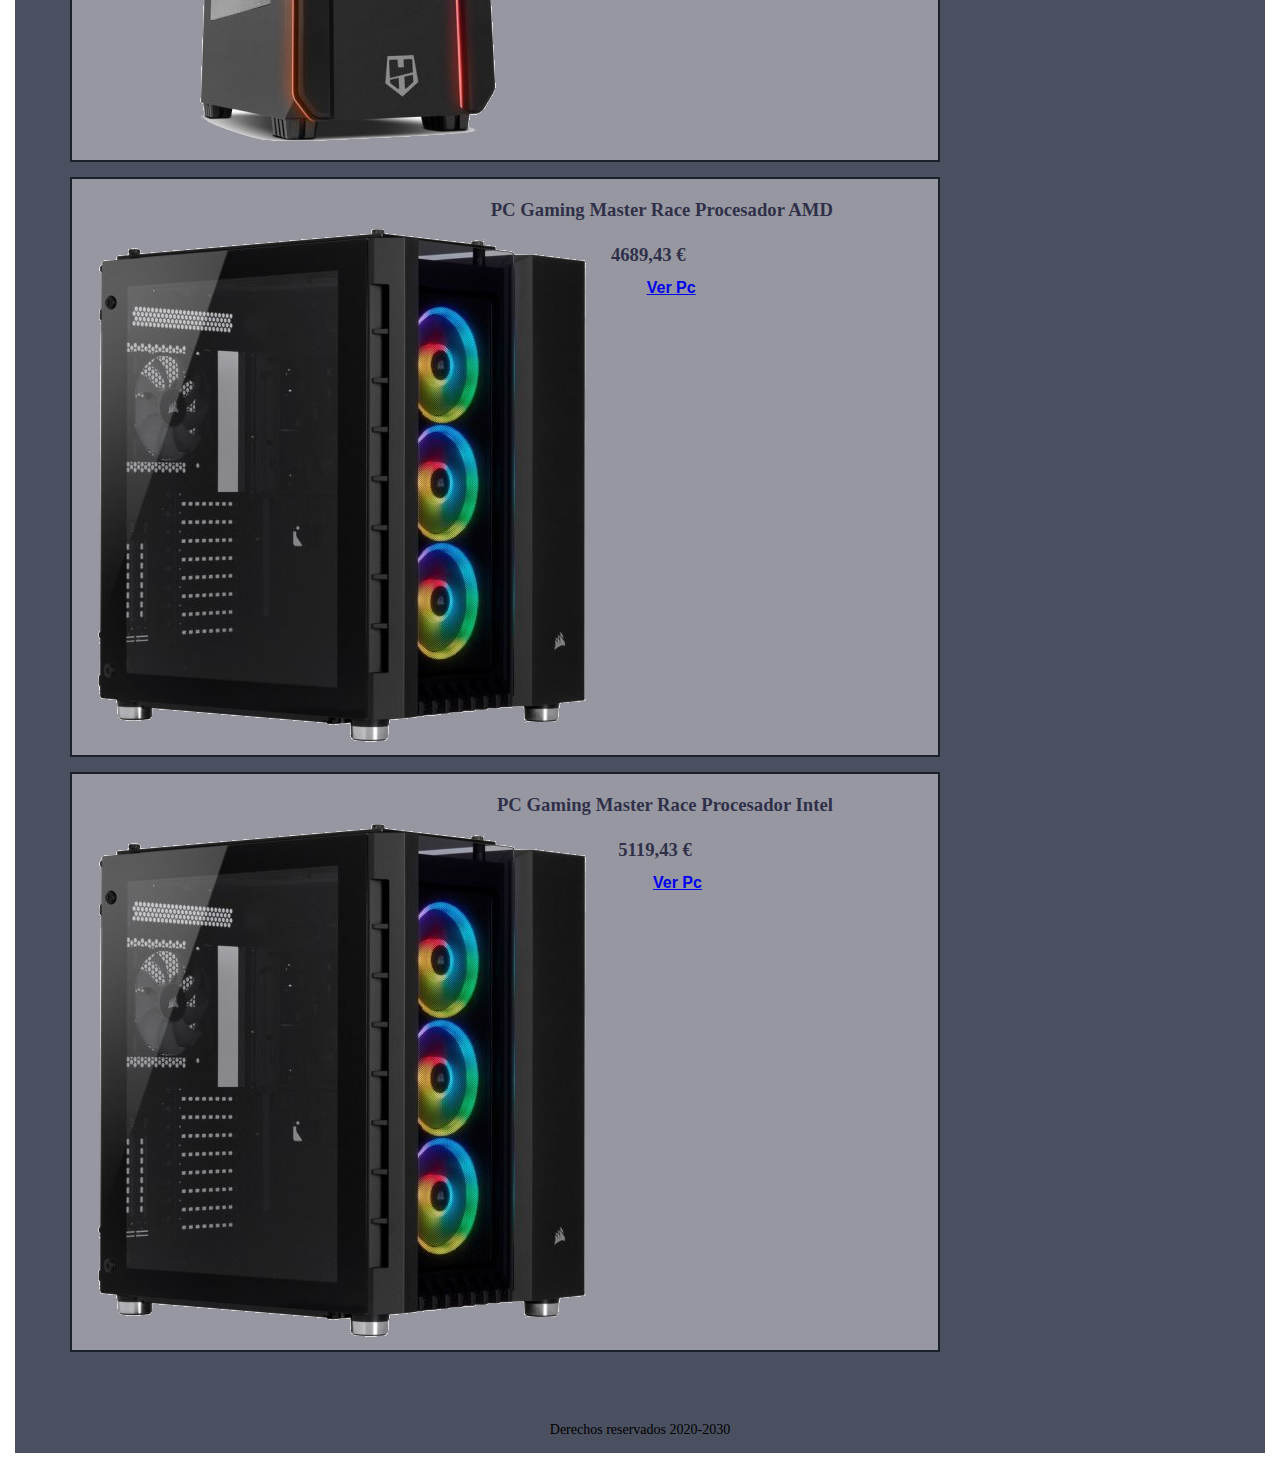
<file: PC Gaming.html>
<!DOCTYPE html>

<html lang="es">

    <head>
        <title>
            CompraPcGamer - Tienda
        </title>
        <meta http-equiv="Content-Type" content="text/html; charset=utf-8" />
        <meta name="description" content="Compra tu pc gamer ideal al mejor precio o diseñalo tu mismo.">
        <meta name="author" content="Dtar380, PcComponentes">
        <meta name="keywords" content="Pc, Pc gamer, Compra, Gamer, Compra pc gamer, pc, pc gamer, compra, gamer, compra pc gamer">
        <link href="imagenes/Logo CompraPcGamer.png" type="images/x-icon" rel="shortcut icon">
        <link rel="stylesheet" href="estilos.css">
    </head>

    <body>
        <div>
            <header>
                <h1>
                    CompraPcGamer
                </h1>
                <h2>
                    PC Gaming
                </h2>
            </header>
            <nav>
                <ul>
                    <li>
                        <a href="https://www.pccomponentes.com/soporte/">Soporte</a>
                    </li>
                    <li>
                        <a href="info.html">Info</a>
                    </li>
                    <li>
                        <a href="https://www.pccomponentes.com">Pc Componentes</a>
                    </li>
                </ul>
            </nav>
            <section>
                <!--Gama Entrada-->
                <article>
                    <p>
                        <h3 class="titulopc">
                            PC Gaming Gama de Entrada Procesador AMD
                        </h3>
                        <h3 class="preciopc">
                            349,86 €
                        </h3>
                        <h4 class="enlacepc">
                            <a href="PC Gaming Gama de Entrada.html">Ver Pc</a>
                        </h4>
                    </p>
                    <p>
                        <img src="Imagenes/Caja PC Gaming GE,GB.png">
                    </p>
                </article>
                <!--Gama Baja-->
                <article>
                    <p>
                        <h3 class="titulopc">
                            PC Gaming Gama Baja Procesador AMD
                        </h3>
                        <h3 class="preciopc">
                            399,77 €
                        </h3>
                        <h4 class="enlacepc">
                            <a href="PC Gaming Gama Baja.html">Ver Pc</a>
                        </h4>
                    </p>
                    <p>
                        <img src="Imagenes/Caja PC Gaming GE,GB.png">
                    </p>
                </article>
                <!--Gama Intermedia-->
                <article>
                    <p>
                        <h3 class="titulopc">
                            PC Gaming Gama Intermedia Procesador AMD
                        </h3>
                        <h3 class="preciopc">
                            550,65 €
                        </h3>
                        <h4 class="enlacepc">
                            <a href="PC Gaming Gama Intermedia.html">Ver Pc</a>
                        </h4>
                    </p>
                    <p>
                        <img src="Imagenes/Caja PC Gaming GI.png">
                    </p>
                </article>
                <article>
                    <p>
                        <h3 class="titulopc">
                            PC Gaming Gama Intermedia Procesador Intel
                        </h3>
                        <h3 class="preciopc">
                            583,66 €
                        </h3>
                        <h4 class="enlacepc">
                            <a href="PC Gaming Gama Intermedia.html">Ver Pc</a>
                        </h4>
                    </p>
                    <p>
                        <img src="Imagenes/Caja PC Gaming GI.png">
                    </p>
                </article>
                <!--Gama Avanzada-->
                <article>
                    <p>
                        <h3 class="titulopc">
                            PC Gaming Gama Avanzada Procesador AMD
                        </h3>
                        <h3 class="preciopc">
                            866,48 €
                        </h3>
                        <h4 class="enlacepc">
                            <a href="PC Gaming Gama Avanzada.html">Ver Pc</a>
                        </h4>
                    </p>
                    <p>
                        <img src="Imagenes/Caja PC Gaming GAv.png">
                    </p>
                </article>
                <article>
                    <p>
                        <h3 class="titulopc">
                            PC Gaming Gama Avanzada Procesador Intel
                        </h3>
                        <h3 class="preciopc">
                            880,48 €
                        </h3>
                        <h4 class="enlacepc">
                            <a href="PC Gaming Gama Avanzada.html">Ver Pc</a>
                        </h4>
                    </p>
                    <p>
                        <img src="Imagenes/Caja PC Gaming GAv.png">
                    </p>
                </article>
                <!--Gama Alta-->
                <article>
                    <p>
                        <h3 class="titulopc">
                            PC Gaming Gama Alta Procesador AMD
                        </h3>
                        <h3 class="preciopc">
                            1105,61 €
                        </h3>
                        <h4 class="enlacepc">
                            <a href="PC Gaming Gama Alta.html">Ver Pc</a>
                        </h4>
                    </p>
                    <p>
                        <img src="Imagenes/Caja PC Gaming GAt.png">
                    </p>
                </article>
                <article>
                    <p>
                        <h3 class="titulopc">
                            PC Gaming Gama Alta Procesador Intel
                        </h3>
                        <h3 class="preciopc">
                            1167,56 €
                        </h3>
                        <h4 class="enlacepc">
                            <a href="PC Gaming Gama Alta.html">Ver Pc</a>
                        </h4>
                    </p>
                    <p>
                        <img src="Imagenes/Caja PC Gaming GAt.png">
                    </p>
                </article>
                <!--Master Race-->
                <article>
                    <p>
                        <h3 class="titulopc">
                            PC Gaming Master Race Procesador AMD
                        </h3>
                        <h3 class="preciopc">
                            4689,43 €
                        </h3>
                        <h4 class="enlacepc">
                            <a href="PC Master Race.html">Ver Pc</a>
                        </h4>
                    </p>
                    <p>
                        <img src="Imagenes/Caja PC Gaming MR.png">
                    </p>
                </article>
                <article>
                    <p>
                        <h3 class="titulopc">
                            PC Gaming Master Race Procesador Intel
                        </h3>
                        <h3 class="preciopc">
                            5119,43 €
                        </h3>
                        <h4 class="enlacepc">
                            <a href="PC Master Race.html">Ver Pc</a>
                        </h4>
                    </p>
                    <p>
                        <img src="Imagenes/Caja PC Gaming MR.png">
                    </p>
                </article>
            </section>
            <aside>
                <ul>
                    <li>
                        Last Update: <time datetime="17/11/2020">11/2020</time>
                    </li>
                    <li>
                        <a href="PC Gaming Gama de Entrada.html">Pc Gaming Gama de Entrada</a>
                    </li>
                    <li>
                        <a href="PC Gaming Gama Baja.html">PC Gaming Gama Baja</a>
                    </li>
                    <li>
                        <a href="PC Gaming Gama Intermedia.html">PC Gaming Gama Intermedia</a>
                    </li>
                    <li>
                        <a href="PC Gaming Gama Avanzada.html">PC Gaming Gama Avanzada</a>
                    </li>
                    <li>
                        <a href="PC Gaming Gama Alta.html">PC Gaming Gama Alta</a>
                    </li>
                    <li>
                        <a href="PC Master Race.html">PC Master Race</a>
                    </li>
                </ul>
            </aside>
            <footer>
                Derechos reservados 2020-2030
            </footer>
        </div>
    </body>

</html>
</file>
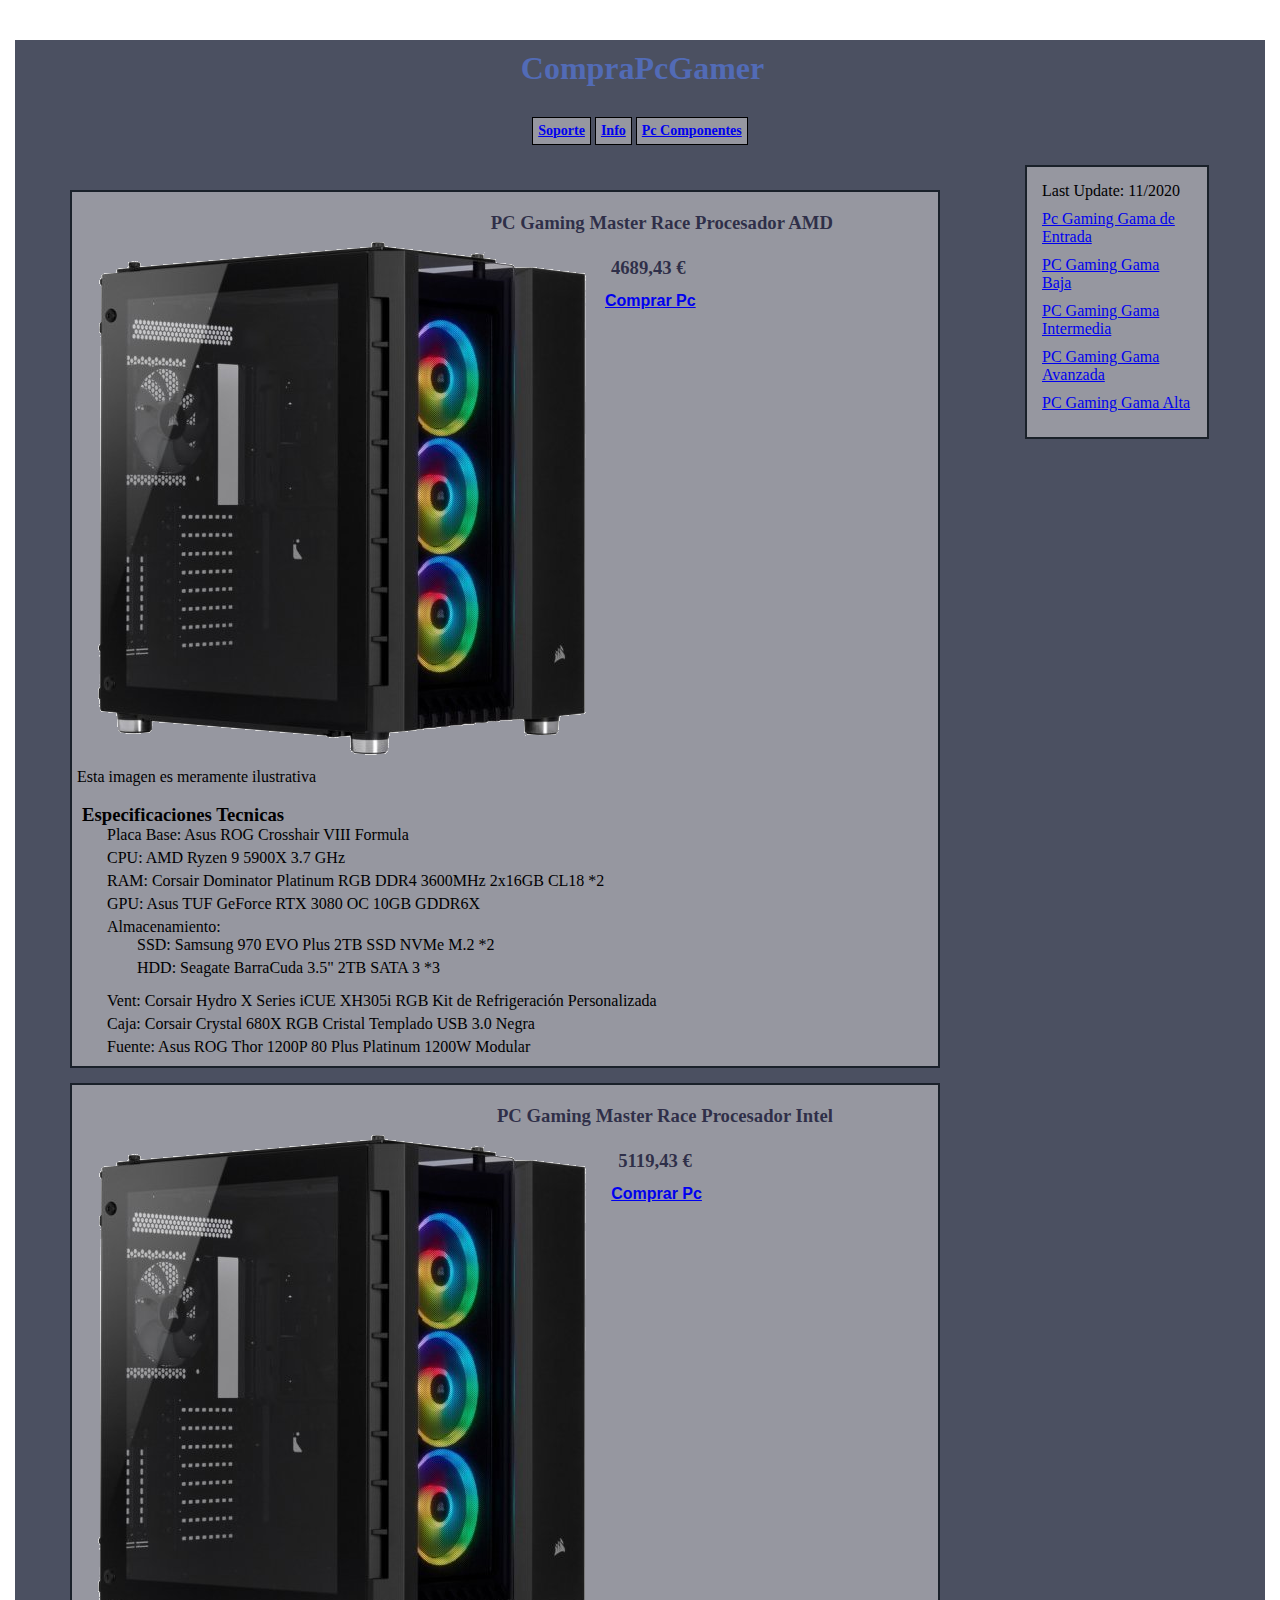
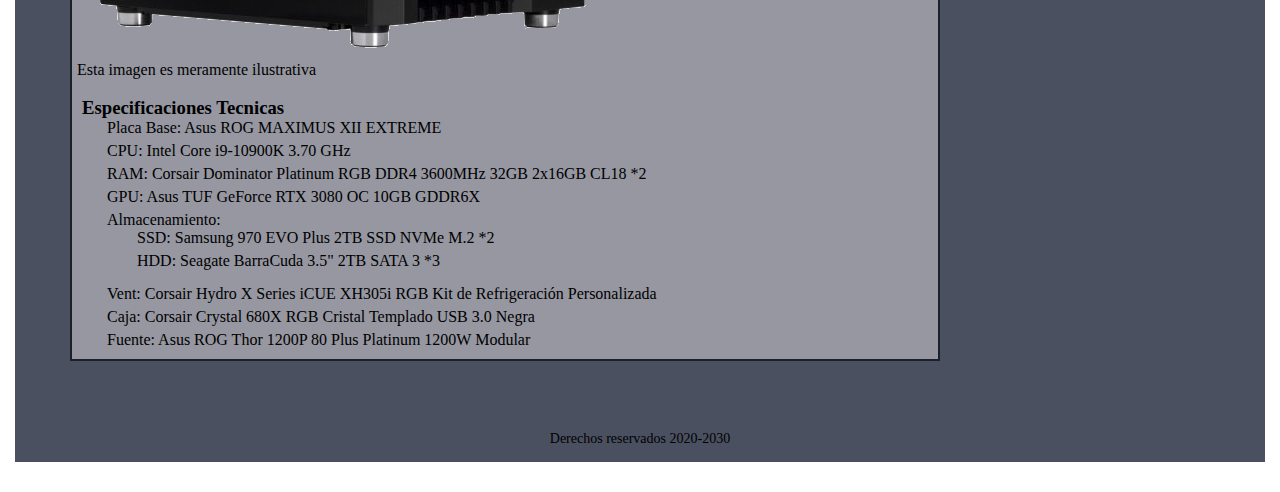
<file: PC Master Race.html>
<!DOCTYPE html>

<html lang="es">

    <head>
        <title>
            CompraPcGamer - Tienda
        </title>
        <meta http-equiv="Content-Type" content="text/html; charset=utf-8" />
        <meta name="description" content="Compra tu pc gamer ideal al mejor precio o diseñalo tu mismo.">
        <meta name="author" content="Dtar380, PcComponentes">
        <meta name="keywords" content="Pc, Pc gamer, Compra, Gamer, Compra pc gamer, pc, pc gamer, compra, gamer, compra pc gamer">
        <link href="imagenes/Logo CompraPcGamer.png" type="images/x-icon" rel="shortcut icon">
        <link rel="stylesheet" href="estilos.css">
    </head>

    <body>
        <div>
            <header>
                <h1>
                    CompraPcGamer
                </h1>
            </header>
            <nav>
                <ul>
                    <li>
                        <a href="https://www.pccomponentes.com/soporte/">Soporte</a>
                    </li>
                    <li>
                        <a href="info.html">Info</a>
                    </li>
                    <li>
                        <a href="https://www.pccomponentes.com">Pc Componentes</a>
                    </li>
                </ul>
            </nav>
            <section>
                <article>
                    <p>
                        <h3 class="titulopc">
                            PC Gaming Master Race Procesador AMD
                        </h3>
                        <h3 class="preciopc">
                            4689,43 €
                        </h3>
                        <h4 class="enlacepc">
                            <a href="https://www.pccomponentes.com/configurador/8c6c7604B">Comprar Pc</a>
                        </h4>
                    </p>
                    <p>
                        <img src="Imagenes/Caja PC Gaming MR.png">
                        <br>
                        <font size="3">
                            Esta imagen es meramente ilustrativa
                        </font>
                        <br>
                        <br>
                        <h3>
                            Especificaciones Tecnicas
                        </h3>
                        <ul>
                            <li>
                                Placa Base: Asus ROG Crosshair VIII Formula
                            </li>
                            <li>
                                CPU: AMD Ryzen 9 5900X 3.7 GHz
                            </li>
                            <li>
                                RAM: Corsair Dominator Platinum RGB DDR4 3600MHz 2x16GB CL18 *2
                            </li>
                            <li>
                                GPU: Asus TUF GeForce RTX 3080 OC 10GB GDDR6X
                            </li>
                            <li>
                                Almacenamiento:
                                <ul>
                                    <li>
                                        SSD: Samsung 970 EVO Plus 2TB SSD NVMe M.2 *2
                                    </li>
                                    <li>
                                        HDD: Seagate BarraCuda 3.5" 2TB SATA 3 *3
                                    </li>
                                </ul>
                            </li>
                            <li>
                                Vent: Corsair Hydro X Series iCUE XH305i RGB Kit de Refrigeración Personalizada
                            </li>
                            <li>
                                Caja: Corsair Crystal 680X RGB Cristal Templado USB 3.0 Negra
                            </li>
                            <li>
                                Fuente: Asus ROG Thor 1200P 80 Plus Platinum 1200W Modular
                            </li>
                        </ul>
                    </p>
                </article>
                <article>
                    <p>
                        <h3 class="titulopc">
                            PC Gaming Master Race Procesador Intel
                        </h3>
                        <h3 class="preciopc">
                            5119,43 €
                        </h3>
                        <h4 class="enlacepc">
                            <a href="https://www.pccomponentes.com/configurador/0e2dD083D">Comprar Pc</a>
                        </h4>
                    </p>
                    <p>
                        <img src="Imagenes/Caja PC Gaming MR.png">
                        <br>
                        <font size="3">
                            Esta imagen es meramente ilustrativa
                        </font>
                        <br>
                        <br>
                        <h3>
                            Especificaciones Tecnicas
                        </h3>
                        <ul>
                            <li>
                                Placa Base: Asus ROG MAXIMUS XII EXTREME
                            </li>
                            <li>
                                CPU: Intel Core i9-10900K 3.70 GHz
                            </li>
                            <li>
                                RAM: Corsair Dominator Platinum RGB DDR4 3600MHz 32GB 2x16GB CL18 *2
                            </li>
                            <li>
                                GPU: Asus TUF GeForce RTX 3080 OC 10GB GDDR6X
                            </li>
                            <li>
                                Almacenamiento:
                                <ul>
                                    <li>
                                        SSD: Samsung 970 EVO Plus 2TB SSD NVMe M.2 *2
                                    </li>
                                    <li>
                                        HDD: Seagate BarraCuda 3.5" 2TB SATA 3 *3
                                    </li>
                                </ul>
                            </li>
                            <li>
                                Vent: Corsair Hydro X Series iCUE XH305i RGB Kit de Refrigeración Personalizada
                            </li>
                            <li>
                                Caja: Corsair Crystal 680X RGB Cristal Templado USB 3.0 Negra
                            </li>
                            <li>
                                Fuente: Asus ROG Thor 1200P 80 Plus Platinum 1200W Modular
                            </li>
                        </ul>
                    </p>
                </article>
            </section>
            <aside>
                <ul>
                    <li>
                        Last Update: <time datetime="17/11/2020">11/2020</time>
                    </li>
                    <li>
                        <a href="PC Gaming Gama de Entrada.html">Pc Gaming Gama de Entrada</a>
                    </li>
                    <li>
                        <a href="PC Gaming Gama Baja.html">PC Gaming Gama Baja</a>
                    </li>
                    <li>
                        <a href="PC Gaming Gama Intermedia.html">PC Gaming Gama Intermedia</a>
                    </li>
                    <li>
                        <a href="PC Gaming Gama Avanzada.html">PC Gaming Gama Avanzada</a>
                    </li>
                    <li>
                        <a href="PC Gaming Gama Alta.html">PC Gaming Gama Alta</a>
                    </li>
                </ul>
            </aside>
            <footer>
                Derechos reservados 2020-2030
            </footer>
        </div>
    </body>

</html>
</file>
<file: estilos.css>
* {
    margin: 0;
    padding: 0;
}

h1 {
    font-family: Impact;
    margin-left: 5px;
}

h2 {
    font-family: Impact;
    margin-left: 5px;
}

h3 {
    margin-left: 5px;
}

h4 {
    margin-left: 5px;
}

header nav section article aside footer hgroup {
    display: block;
}

div {
    background-color: #4b5061;
    margin-top: 40px;
    margin-right: auto;
    margin-left: auto;
    margin-bottom: 30px;
    width: 1250px;
}

header {
    padding: 10px;
    margin-bottom: -15px;
    text-align: center;
    color: #526bb6;
}

nav {
    margin: 30px;
    margin-bottom: -15px;
    padding: 5px 20px;
    text-align: center;
}

nav li {
    list-style: none;
    background-color: #a6a6add3;
    font: bold 14px verdana;
    padding: 5px;
    border: 1px solid black;
    display: inline-block;
}

.Ul_art1 {
    padding: 5px 20px;
    text-align: center;
}

.Botones_li{
    list-style: none;
    background-color:#a6a6add3;
    font: bold 14px verdana;
    padding: 10px;
    border: 1px solid black;
    display: inline-block;
}

section {
    width: 900px;
    margin: 30px;
    padding: 10px;
    float: left;
}

aside {
    border: 2px solid #000811d3;
    background-color: #a6a6add3;
    width: 150px;
    margin: 30px;
    padding: 15px;
    float: left;
}

aside li {
    list-style: none;
    padding-bottom: 10px;
}

footer {
    font-size: 14px;
    padding: 15px;
    clear: both;
    text-align: center;
}

article {
    border: 2px solid #000811d3;
    background-color: #a6a6add3;
    margin: 15px;
    padding-left: 5px;
}

article li {
    margin-left: 30px;
    padding-bottom: 5px;
}

article ul {
    list-style: none;
    padding-bottom: 5px;
}

article ol {
    margin-top: 10px;
    margin-left: 10px;
}

.comentarios {
    width: 850px;
}

.image1 {
    padding-left: 10px;
    padding-top: 5px;
    width: 50%;
}

.titulopc {
    font-family: Impact;
    color: #181836d3;
    float: right;
    margin-right: 105px;
    padding-top: 20px
}

.preciopc {
    font-family: Impact;
    color: #181836d3;
    float: right;
    padding-top: 65px;
    margin-right: -200px;
}

.enlacepc {
    font-family: sans-serif;
    color: #181836d3;
    float: right;
    padding-top: 100px;
    margin-right: -210px;
}
</file>
